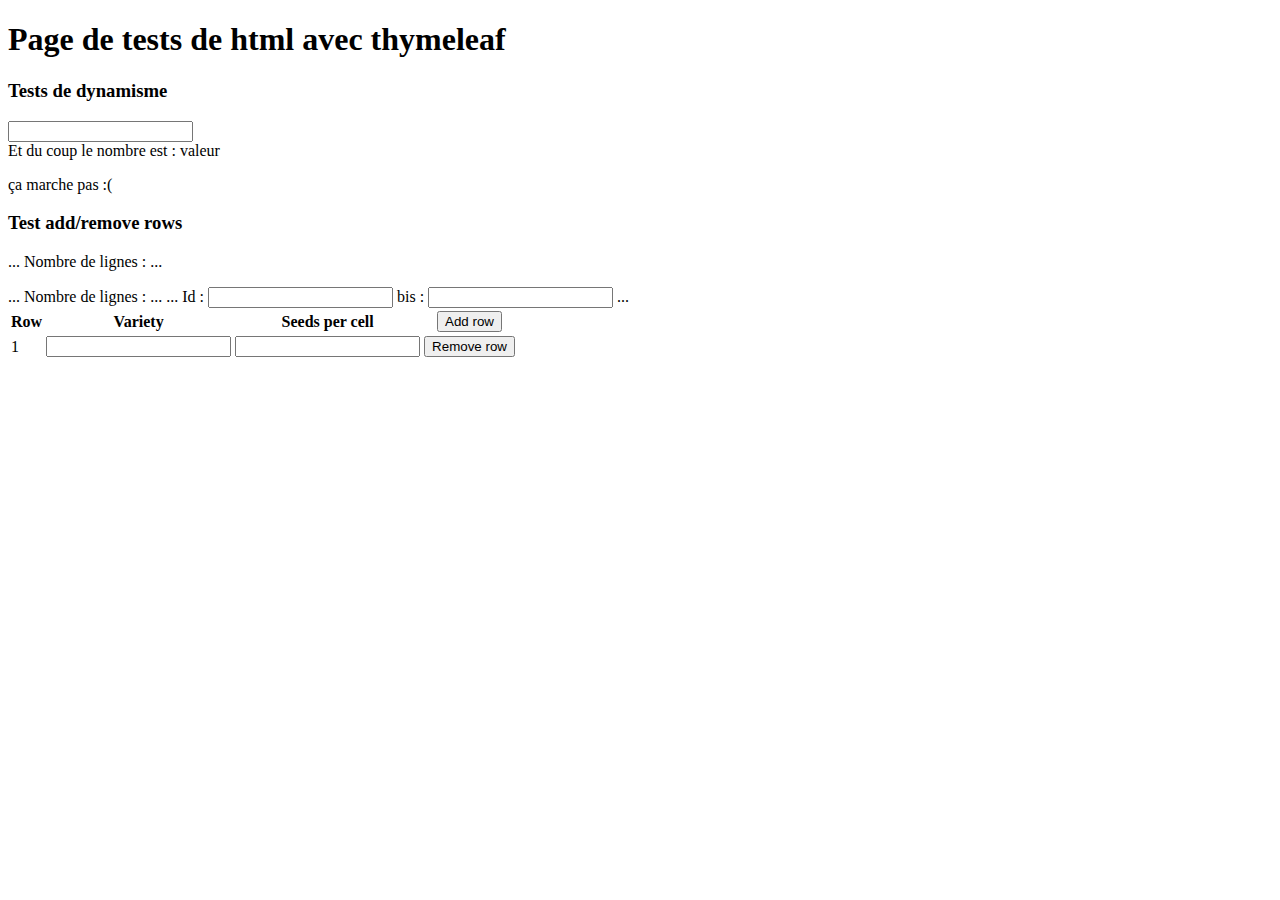
<file: CombatAutomatique/src/main/resources/templates/index.html>
<!DOCTYPE html>
<html>
<head>
<meta charset="UTF-8">
<title>Insert title here</title>
</head>
<body>

<h1>Page de tests de html avec thymeleaf</h1>

<h3>Tests de dynamisme</h3>

<p th:with="valeur=0">
<input type="number" th:name="nombre" th:value="${valeur}"/>
</br>
Et du coup le nombre est : <span th:text="${valeur}">valeur</span>
</p>
ça marche pas :(

<h3>Test add/remove rows</h3>
<p>
    ...
    
    Nombre de lignes : <span th:text="${#lists.size(seedStarter.rows)}"></span>
    
    ...

<form action="#" th:action="@{/}" th:object="${seedStarter}" method="post">
    ...
    Nombre de lignes : <span th:text="${#lists.size(seedStarter.rows)}"></span>
    ...
    
    ...
    Id : <span th:text="${seedStarter.id}"></span> <input type="text" th:field="*{id}"/>
    
    bis : <input type="text" th:field="*{id}"/>
    ...

<table>
  <thead>
    <tr>
      <th>Row</th>
      <th>Variety</th>
      <th>Seeds per cell</th>
      <th>
        <button type="submit" name="addRow">Add row</button>
      </th>
    </tr>
  </thead>
  <tbody>
    <tr th:each="row,rowStat : *{rows}">
      <td th:text="${rowStat.count}">1</td>
      <td>
        <input type="text" th:field="*{rows[__${rowStat.index}__].variety}"/>
      </td>
      <td>
        <input type="text" th:field="*{rows[__${rowStat.index}__].seedsPerCell}" />
      </td>
      <td>
        <button type="submit" name="removeRow" 
                th:value="${rowStat.index}">Remove row</button>
      </td>
    </tr>
  </tbody>
</table>

</form>

</p>
<!-- 
<form action="#" th:action="@{/bloub}" th:object="${perso}" method="post">

<table>
  <thead>
    <tr>
      <th>Row</th>
      <th>Variety</th>
      <th>Seeds per cell</th>
      <th>
        <button type="submit" name="addRow">Add row</button>
      </th>
    </tr>
  </thead>
  <tbody>
    <tr th:each="row,rowStat : *{rows}">
      <td th:text="${rowStat.count}">1</td>
      <td>
        <input type="text" th:field="*{rows[__${rowStat.index}__].variety}"/>
      </td>
      <td>
        <input type="text" th:field="*{rows[__${rowStat.index}__].seedsPerCell}" />
      </td>
      <td>
        <button type="submit" name="removeRow" 
                th:value="${rowStat.index}">Remove row</button>
      </td>
    </tr>
  </tbody>
</table>

</form>
 -->
</body>
</html>
</file>
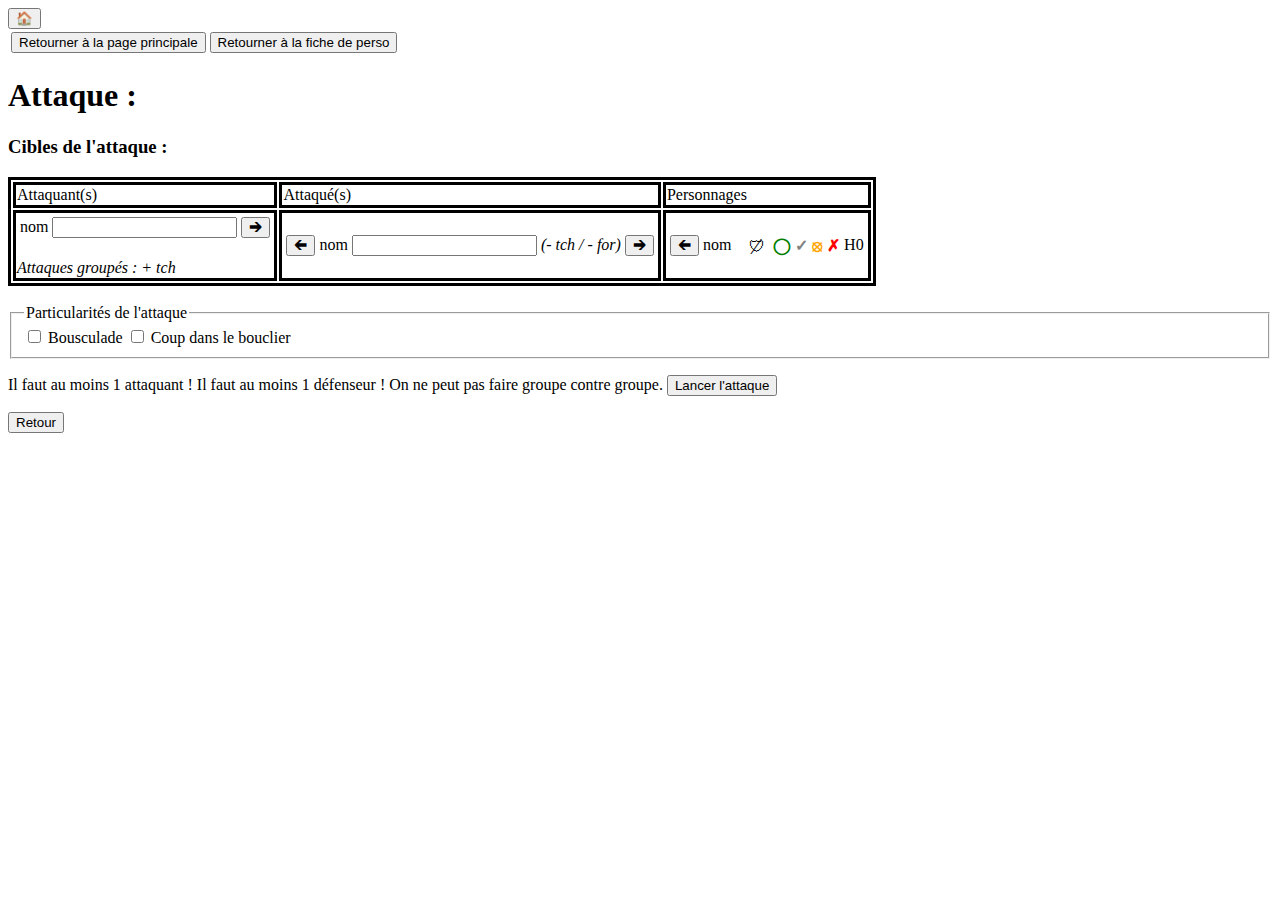
<file: CombatAutomatique/src/main/resources/templates/attaque.html>
<!DOCTYPE html>
<html>
<head>
	<meta charset="UTF-8">
	<title>Azurhyan : <span th:remove="tag" th:text="${partie}">partie</span></title>
	<link th:href="@{/style.css}" rel="stylesheet">
</head>
<body>
	
	<form action="#" th:action="@{'/azurhyan/'+${partie}}" method="get">
		<button type="submit"> &#127968; </button> 
	</form>
	
		<aside>
		<table>
			<tbody>
				<tr>
					<td>
						<form action="#" th:action="@{'/azurhyan/'+${partie}}" method="get">
							<button type="submit">Retourner à la page principale</button> 
						</form>
					</td>
					<td>
						<form action="#" th:action="@{'/azurhyan/'+${partie}+'/'+${numPerso}}" method="get">
							<button type="submit">Retourner à la fiche de perso</button> 
						</form>
					</td>
				</tr>
			</tbody>
		</table>
	</aside>
	
	<form action="#" th:action="@{'/azurhyan/'+${partie}+'/'+${numPerso}+'/attaque'}" th:object="${attaque}" method="post">
		<input type="hidden" th:field="*{partie}"/>
	
	<h1> Attaque : </h1>
	
	<h3>Cibles de l'attaque : </h3>
	
	<table style="border: solid;">
		<thead>
			<tr style="border: solid;">
				<td style="border: solid;">Attaquant(s)</td>
				<td style="border: solid;">Attaqué(s)</td>
				<td style="border: solid;">Personnages </td>
			</tr>
		</thead>
		<tbody>
			<tr style="border: solid;">
				<td style="border: solid;">
					<table>
						<tr th:each="attaquant, itemStat : *{attaquantList}">
							<td>
								<span th:text="*{attaquantList[__${itemStat.index}__].cibleNom}"> nom </span>
								<input type="hidden" th:field="*{attaquantList[__${itemStat.index}__].cibleId}"/>
								<input type="hidden" th:field="*{attaquantList[__${itemStat.index}__].cibleNom}"/>
								<input th:type="${numPerso==0 ? 'number' : 'hidden'}" th:field="*{attaquantList[__${itemStat.index}__].de}"/>
							</td>
		                    <td> <button type="submit" name="removeAttacker" th:value="${itemStat.index}"> &#x1F872; </button> </td>
						</tr>					
					</table>
					<div th:if="*{#lists.size(attaquantList) > 1}"> <em>
						<br/>
						Attaques groupés : +
						<span th:remove="tag" th:text="*{#lists.size(attaquantList)*2}"></span> tch
					</em> </div>
				</td>
				<td style="border: solid;">
					<table th:with="n=*{#lists.size(cibleList)}">
						<tr th:each="cible, itemStat : *{cibleList}">
		                    <td> <button type="submit" name="addAttacker" th:value="${itemStat.index}"> &#x1F870; </button> </td>
							<td>
								<span th:text="*{cibleList[__${itemStat.index}__].cibleNom}"> nom </span>
								<input type="hidden" th:field="*{cibleList[__${itemStat.index}__].cibleId}"/>
								<input type="hidden" th:field="*{cibleList[__${itemStat.index}__].cibleNom}"/>							
								<input th:type="${numPerso==0 ? 'number' : 'hidden'}" th:field="*{cibleList[__${itemStat.index}__].de}"/>							
							</td>
							<td th:if="${n > 1}"><em>
								(-
								<span th:unless="*{lePlusPossible}" th:remove="tag" th:text="${n*2}"></span>
								<span th:if="*{lePlusPossible}" th:remove="tag" th:text="${itemStat.count*2}"></span>
								 tch / -
								<span th:unless="*{lePlusPossible}" th:remove="tag" th:text="${n}"></span>
								<span th:if="*{lePlusPossible}" th:remove="tag" th:text="${itemStat.count}"></span>
								 for)
							</em></td>
		                    <td> <button type="submit" name="removeTarget" th:value="${itemStat.index}"> &#x1F872; </button> </td>
						</tr>					
					</table>
				</td>
				<td style="border: solid;">
					<table>
						<tr th:each="row, rowStat : *{autreList}">
		                    <td> <button type="submit" name="addTarget" th:value="${rowStat.index}"> &#x1F870; </button> </td>
							<td>
								<span th:text="*{autreList[__${rowStat.index}__].cibleNom}"> nom </span>
								<input type="hidden" th:field="*{autreList[__${rowStat.index}__].cibleId}"/>
								<input type="hidden" th:field="*{autreList[__${rowStat.index}__].cibleNom}"/>
								<input type="hidden" th:field="*{autreList[__${rowStat.index}__].de}"/>							
							</td>
							<th:block th:each="perso : ${persos}" th:if="${perso.id==row.cibleId}">
								<td>
									<table style="border-collapse: collapse;margin: 0;">
										<tr><td class="carre c11" th:style="${perso.bles > 0 ? 'background-color: red;' : ''}"></td>
											<td class="carre c12" th:style="${perso.bles > 3 ? 'background-color: red;' : ''}"></td>
											<td class="emptyCell"></td>
											<td class="carre c11" th:style="${perso.choc > 0 ? 'background-color: grey;' : ''}"></td>
											<td class="carre c12" th:style="${perso.choc > 3 ? 'background-color: grey;' : ''}"></td>
										</tr>
										<tr><td class="carre c21" th:style="${perso.bles > 1 ? 'background-color: red;' : ''}"></td>
											<td class="carre c22" th:style="${perso.bles > 2 ? 'background-color: red;' : ''}"></td>
											<td class="emptyCell"></td>
											<td class="carre c21" th:style="${perso.choc > 1 ? 'background-color: grey;' : ''}"></td>
											<td class="carre c22" th:style="${perso.choc > 2 ? 'background-color: grey;' : ''}"></td>
										</tr>
									</table>
								</td>
								<td>
									&#x1F6E1;<span th:unless="${perso.bouclier}" style="position:relative; left:-0.5em; top:0.1em; font-size: 1.4em;">&frasl;</span>
								</td>
								<td style="text-align:center;">
									<span style="color:green;font-weight: bolder;" th:if="${perso.incapacite == 0}"> &xcirc; </span>
									<span style="color:grey;font-weight: bolder;" th:if="${perso.incapacite == 1}"> &check; </span>
									<span style="color:orange;font-weight: bolder;" th:if="${perso.incapacite == 2}"> &olcross; </span>
									<span style="color:red;font-weight: bolder;" th:if="${perso.incapacite == 3}"> &cross; </span>
								</td>
								<td>H<span th:text="${perso.hand}">0</span></td>
							</th:block>
            		    </tr>						
					</table>
				</td>
			</tr>
		</tbody>
	</table>
	
	<br/>
	<fieldset>
		<legend> Particularités de l'attaque </legend>
<!-- 		<label> -->
<!-- 	  		<input type="checkbox" th:field="*{lePlusPossible}" title="l'ordre ci-dessus est pris en compte, les malus sont à remplacer par du -2/-1 cumulatifs"/> -->
<!-- 	  		Le plus possible -->
<!--   		</label> -->
<input type="hidden" th:field="*{lePlusPossible}"/>
		<label>
	  		<input type="checkbox" th:field="*{bousculade}" title="-1 niveau de blessure, mais H- temporaire équivalent à niv de blessure +1"/>
	  		Bousculade
  		</label>
		<label>
	  		<input type="checkbox" th:field="*{coupDansLeBouclier}" title="automatiquement paré, mais la parade ne réduit pas la marge de toucher"/>
	  		Coup dans le bouclier
  		</label>
	</fieldset>
	
	<p th:with="d=*{#lists.size(cibleList)},a=*{#lists.size(attaquantList)}">
		<span th:if="${a==0}" class="alert">Il faut au moins 1 attaquant !</span>
		<span th:if="${d==0}" class="alert">Il faut au moins 1 défenseur !</span>
		<span th:if="${d>1 and a>1}" class="alert">On ne peut pas faire groupe contre groupe.</span>
		<button type="submit" th:if="${(d==1 and a>0) or (a==1 and d>0)}">Lancer l'attaque</button> 
	</p>
	</form>	
	
	<form action="#" th:action="@{'/azurhyan/'+${partie}}" method="get">
		<button type="submit">Retour</button> 
	</form>	
		
</body>
</html>
</file>
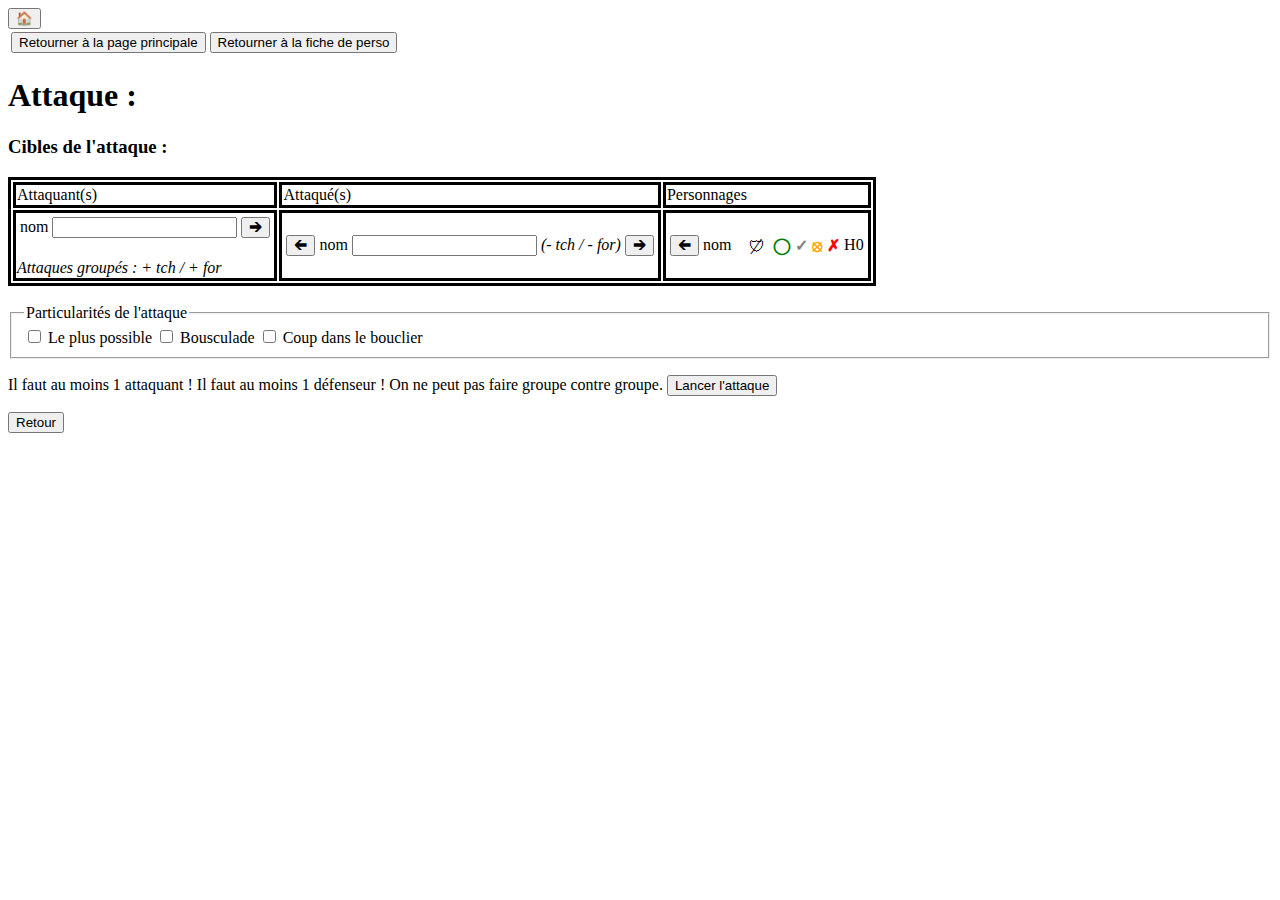
<file: CombatAutomatique/src/main/resources/templates/attaque_v6.html>
<!DOCTYPE html>
<html>
<head>
	<meta charset="UTF-8">
	<title>Azurhyan : <span th:remove="tag" th:text="${partie}">partie</span></title>
	<link th:href="@{/style.css}" rel="stylesheet">
</head>
<body>
	
	<form action="#" th:action="@{'/azurhyan/'+${partie}}" method="get">
		<button type="submit"> &#127968; </button> 
	</form>
	
		<aside>
		<table>
			<tbody>
				<tr>
					<td>
						<form action="#" th:action="@{'/azurhyan/'+${partie}}" method="get">
							<button type="submit">Retourner à la page principale</button> 
						</form>
					</td>
					<td>
						<form action="#" th:action="@{'/azurhyan/'+${partie}+'/'+${numPerso}}" method="get">
							<button type="submit">Retourner à la fiche de perso</button> 
						</form>
					</td>
				</tr>
			</tbody>
		</table>
	</aside>
	
	<form action="#" th:action="@{'/azurhyan/'+${partie}+'/'+${numPerso}+'/attaque'}" th:object="${attaque}" method="post">
<!-- 		<input type="hidden" th:field="*{attaquantId}"/> -->
<!-- 		<input type="hidden" th:field="*{attaquantNom}"/> -->
<!-- 		<input type="hidden" th:field="*{attaquantPdc}"/> -->
		<input type="hidden" th:field="*{partie}"/>
	
	<h1> Attaque : </h1>
<!-- 	<h1> <span th:text="*{attaquantNom}">acteur</span> lance une attaque : </h1> -->
	
<!-- 	<h3>Rappel du combo :</h3> -->
	
<!-- 	<table> -->
<!-- 		<thead> -->
<!-- 			<tr> -->
<!-- 				<th> </th> -->
<!-- 				<th> Init </th> -->
<!-- 				<th> Toucher </th> -->
<!-- 				<th> Parade<br/>ennemie </th> -->
<!-- 				<th> Force </th> -->
<!-- 				<th> IB att </th> -->
<!-- 				<th> </th> -->
<!-- 				<th> Défense </th> -->
<!-- 				<th> Esquive </th> -->
<!-- 				<th> Parade </th> -->
<!-- 				<th> Endurance<br/>du bouclier </th> -->
<!-- 				<th> Endurance<br/>du perso </th> -->
<!-- 				<th> IB def </th> -->
<!-- 			</tr> -->
<!-- 		</thead> -->
<!-- 		<tbody> -->
<!-- 			<tr> -->
<!-- 				<th>  -->
<!-- 					Combo total -->
<!-- 					<br/> 	<input type="text" th:value="*{attaquantCombo.CaC ? 'C-à-c' : 'Dist'}" disabled/> / -->
<!-- 							<input type="text" th:value="*{attaquantCombo.typeDgts.toString()}" disabled/> -->
<!-- 							<input type="text" th:value="*{attaquantCombo.globaux ? 'Globaux' : ''}" disabled/> -->
<!-- 							<input type="text" th:value="*{attaquantCombo.element.toString()}" disabled/> -->
<!-- 							<input type="hidden" th:field="*{attaquantCombo.CaC}"/> -->
<!-- 							<input type="hidden" th:field="*{attaquantCombo.typeDgts}"/> -->
<!-- 							<input type="hidden" th:field="*{attaquantCombo.globaux}"/>  -->
<!-- 							<input type="hidden" th:field="*{attaquantCombo.element}"/> -->
<!-- 				</th> -->
<!-- 				<td> <input type="number" th:field="*{attaquantCombo.init}" readonly/> </td> -->
<!-- 				<td> <input type="number" th:field="*{attaquantCombo.toucher}" readonly/> </td> -->
<!-- 				<td> <input type="number" th:field="*{attaquantCombo.prdEnnemie}" readonly/> </td> -->
<!-- 				<td> <input type="number" th:field="*{attaquantCombo.force}" readonly/> </td> -->
<!-- 				<td> <input type="number" th:field="*{attaquantCombo.IBatt}" readonly/> </td> -->
<!-- 				<td> </td> -->
<!-- 				<td> <input type="number" th:field="*{attaquantCombo.defense}" readonly/> </td> -->
<!-- 				<td> <input type="number" th:field="*{attaquantCombo.esquive}" readonly/> </td> -->
<!-- 				<td>  -->
<!-- 					<input type="number" th:field="*{attaquantCombo.parade}" readonly/>  -->
<!-- 					<br/> -->
<!-- 					<input type="text" th:value="*{attaquantCombo.bouclier.toString()}" disabled/> -->
<!-- 					<input type="hidden" th:field="*{attaquantCombo.bouclier}" disabled/> -->
<!-- 				</td> -->
<!-- 				<td> <input type="number" th:field="*{attaquantCombo.endBouclier}" readonly/> </td> -->
<!-- 				<td> <input type="number" th:field="*{attaquantCombo.endPerso}" readonly/> </td> -->
<!-- 				<td> <input type="number" th:field="*{attaquantCombo.IBdef}" readonly/> </td> -->
<!-- 			</tr> -->
<!-- 		</tbody> -->
<!-- 	</table> -->
	
	<h3>Cibles de l'attaque : </h3>
	
	<table style="border: solid;">
		<thead>
			<tr style="border: solid;">
				<td style="border: solid;">Attaquant(s)</td>
				<td style="border: solid;">Attaqué(s)</td>
				<td style="border: solid;">Personnages </td>
			</tr>
		</thead>
		<tbody>
			<tr style="border: solid;">
				<td style="border: solid;">
					<table>
						<tr th:each="attaquant, itemStat : *{attaquantList}">
							<td>
								<span th:text="*{attaquantList[__${itemStat.index}__].cibleNom}"> nom </span>
								<input type="hidden" th:field="*{attaquantList[__${itemStat.index}__].cibleId}"/>
								<input type="hidden" th:field="*{attaquantList[__${itemStat.index}__].cibleNom}"/>
								<input th:type="${numPerso==0 ? 'number' : 'hidden'}" th:field="*{attaquantList[__${itemStat.index}__].de}"/>
							</td>
		                    <td> <button type="submit" name="removeAttacker" th:value="${itemStat.index}"> &#x1F872; </button> </td>
						</tr>					
					</table>
					<div th:if="*{#lists.size(attaquantList) > 1}"> <em>
						<br/>
						Attaques groupés : +
						<span th:remove="tag" th:text="*{#lists.size(attaquantList)}"></span> tch / +
						<span th:remove="tag" th:text="*{#lists.size(attaquantList)/2}"></span> for
					</em> </div>
				</td>
				<td style="border: solid;">
					<table th:with="n=*{#lists.size(cibleList)}">
						<tr th:each="cible, itemStat : *{cibleList}">
		                    <td> <button type="submit" name="addAttacker" th:value="${itemStat.index}"> &#x1F870; </button> </td>
							<td>
								<span th:text="*{cibleList[__${itemStat.index}__].cibleNom}"> nom </span>
								<input type="hidden" th:field="*{cibleList[__${itemStat.index}__].cibleId}"/>
								<input type="hidden" th:field="*{cibleList[__${itemStat.index}__].cibleNom}"/>							
								<input th:type="${numPerso==0 ? 'number' : 'hidden'}" th:field="*{cibleList[__${itemStat.index}__].de}"/>							
							</td>
							<td th:if="${n > 1}"><em>
								(-
								<span th:unless="*{lePlusPossible}" th:remove="tag" th:text="${(n/2)*2+2}"></span>
								<span th:if="*{lePlusPossible}" th:remove="tag" th:text="${itemStat.count*2}"></span>
								 tch / -
								<span th:unless="*{lePlusPossible}" th:remove="tag" th:text="${(n+1)/2}"></span>
								<span th:if="*{lePlusPossible}" th:remove="tag" th:text="${itemStat.count}"></span>
								 for)
							</em></td>
		                    <td> <button type="submit" name="removeTarget" th:value="${itemStat.index}"> &#x1F872; </button> </td>
						</tr>					
					</table>
				</td>
				<td style="border: solid;">
					<table>
						<tr th:each="row, rowStat : *{autreList}">
		                    <td> <button type="submit" name="addTarget" th:value="${rowStat.index}"> &#x1F870; </button> </td>
							<td>
								<span th:text="*{autreList[__${rowStat.index}__].cibleNom}"> nom </span>
								<input type="hidden" th:field="*{autreList[__${rowStat.index}__].cibleId}"/>
								<input type="hidden" th:field="*{autreList[__${rowStat.index}__].cibleNom}"/>
								<input type="hidden" th:field="*{autreList[__${rowStat.index}__].de}"/>							
							</td>
							<th:block th:each="perso : ${persos}" th:if="${perso.id==row.cibleId}">
								<td>
									<table style="border-collapse: collapse;margin: 0;">
										<tr><td class="carre c11" th:style="${perso.bles > 0 ? 'background-color: red;' : ''}"></td>
											<td class="carre c12" th:style="${perso.bles > 3 ? 'background-color: red;' : ''}"></td>
											<td class="emptyCell"></td>
											<td class="carre c11" th:style="${perso.choc > 0 ? 'background-color: grey;' : ''}"></td>
											<td class="carre c12" th:style="${perso.choc > 3 ? 'background-color: grey;' : ''}"></td>
										</tr>
										<tr><td class="carre c21" th:style="${perso.bles > 1 ? 'background-color: red;' : ''}"></td>
											<td class="carre c22" th:style="${perso.bles > 2 ? 'background-color: red;' : ''}"></td>
											<td class="emptyCell"></td>
											<td class="carre c21" th:style="${perso.choc > 1 ? 'background-color: grey;' : ''}"></td>
											<td class="carre c22" th:style="${perso.choc > 2 ? 'background-color: grey;' : ''}"></td>
										</tr>
									</table>
								</td>
								<td>
									&#x1F6E1;<span th:unless="${perso.bouclier}" style="position:relative; left:-0.5em; top:0.1em; font-size: 1.4em;">&frasl;</span>
								</td>
								<td style="text-align:center;">
									<span style="color:green;font-weight: bolder;" th:if="${perso.incapacite == 0}"> &xcirc; </span>
									<span style="color:grey;font-weight: bolder;" th:if="${perso.incapacite == 1}"> &check; </span>
									<span style="color:orange;font-weight: bolder;" th:if="${perso.incapacite == 2}"> &olcross; </span>
									<span style="color:red;font-weight: bolder;" th:if="${perso.incapacite == 3}"> &cross; </span>
								</td>
								<td>H<span th:text="${perso.hand}">0</span></td>
							</th:block>
            		    </tr>						
					</table>
				</td>
			</tr>
		</tbody>
	</table>
	
	<br/>
	<fieldset>
		<legend> Particularités de l'attaque </legend>
		<label>
	  		<input type="checkbox" th:field="*{lePlusPossible}" title="l'ordre ci-dessus est pris en compte, les malus sont à remplacer par du -2/-1 cumulatifs"/>
	  		Le plus possible
  		</label>
		<label>
	  		<input type="checkbox" th:field="*{bousculade}" title="pas encore implémenté"/>
	  		Bousculade
  		</label>
		<label>
	  		<input type="checkbox" th:field="*{coupDansLeBouclier}" title="automatiquement paré, mais la parade ne réduit pas la marge de toucher"/>
	  		Coup dans le bouclier
  		</label>
	</fieldset>
	
	<p th:with="d=*{#lists.size(cibleList)},a=*{#lists.size(attaquantList)}">
		<span th:if="${a==0}" class="alert">Il faut au moins 1 attaquant !</span>
		<span th:if="${d==0}" class="alert">Il faut au moins 1 défenseur !</span>
		<span th:if="${d>1 and a>1}" class="alert">On ne peut pas faire groupe contre groupe.</span>
		<button type="submit" th:if="${(d==1 and a>0) or (a==1 and d>0)}">Lancer l'attaque</button> 
	</p>
	</form>	
	
	<form action="#" th:action="@{'/azurhyan/'+${partie}}" method="get">
		<button type="submit">Retour</button> 
	</form>	
		
</body>
</html>
</file>
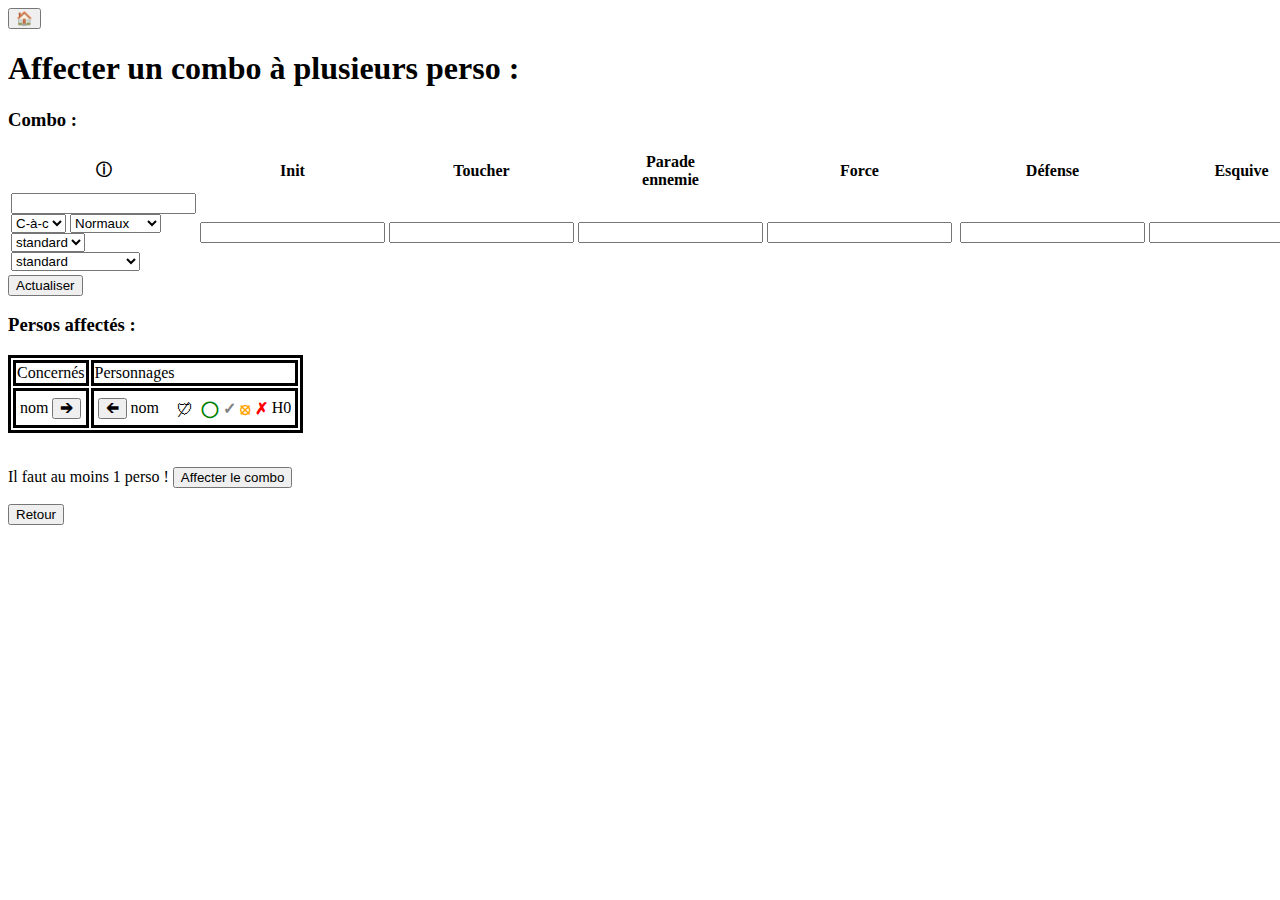
<file: CombatAutomatique/src/main/resources/templates/comboMultiple.html>
<!DOCTYPE html>
<html>
<head>
	<meta charset="UTF-8">
	<title>Azurhyan : <span th:remove="tag" th:text="${partie}">partie</span></title>
	<link th:href="@{/style.css}" rel="stylesheet">
</head>
<body>
	
	<form action="#" th:action="@{'/azurhyan/'+${partie}}" method="get">
		<button type="submit"> &#127968; </button> 
	</form>
	
	<form action="#" th:action="@{'/azurhyan/'+${partie}+'/comboMultiple'}" th:object="${cmbMlt}" method="post">
		<input type="hidden" th:field="*{partie}"/>
	
	<h1> Affecter un combo à plusieurs perso : </h1>
	
	<h3> Combo : </h3>
	
		<table>
			<tr>
				<th style="text-align: center;"> <span style="cursor: help;" title="Le nom du combo est libre mais le mot-clé ''BASE'' permet de dire que le type de dégâts et la portée (CàC/Dist) doivent être pris en compte. Le mot-clé ''BOUCLIER'' permet de définir un bouclier."> &#9432; </span> </th>
				<th> Init </th>
				<th> Toucher </th>
				<th> Parade<br/>ennemie </th>
				<th> Force </th>
				<th> </th>
				<th> Défense </th>
				<th> Esquive </th>
				<th> Parade </th>
				<th> Endurance<br/>du perso </th>
				<th style="text-align: center;"> <span style="cursor: help;" title="Les combos désactivés ne seront pas pris en compte dans le calcul du combo total."> &#9432; </span> </th>
				<th> </th>
			</tr>
			<tr>
				<td> 
					<input type="text" th:field="*{combo.nom}"/> 
					<div th:if="*{#strings.contains(combo.nom, 'BASE')}">
						<select th:field="*{combo.CaC}">
							<option value="true" text="C-à-c">C-à-c</option>
							<option value="false" text="Dist">Dist</option>
						</select>
						<select th:field="*{combo.typeDgts}">
							<option value="NOR">Normaux</option>
							<option value="CTD">Contondant</option>
							<option value="PRF">Perforant</option>
						</select>
						<select th:field="*{combo.globaux}">
							<option value="false" text="standard">standard</option>
							<option value="true" text="Globaux">Globaux</option>
						</select>
						<select th:field="*{combo.element}">
							<option value="NORMAL">standard</option>
							<option value="FEU">de Feu</option>
							<option value="ACIDE">d'Acide</option>
							<option value="FROID">de Froid</option>
							<option value="ELECTRICITE">Electriques</option>
							<option value="NECROTIQUE">Nécrotiques</option>
							<option value="BLANCHE">de magie Blanche</option>
						</select>
					</div>					
					<div th:unless="*{#strings.contains(combo.nom, 'BASE')}">
						<input type="hidden" th:field="*{combo.CaC}" value="true"/>
						<input type="hidden" th:field="*{combo.typeDgts}" value="NOR"/>
						<input type="hidden" th:field="*{combo.globaux}" value="false"/>
						<input type="hidden" th:field="*{combo.element}" value="NORMAL"/>
					</div>
				</td>
				<td> <input type="number" th:field="*{combo.init}"/> </td>
				<td> <input type="number" th:field="*{combo.toucher}"/> </td>
				<td> <input type="number" th:field="*{combo.prdEnnemie}"/> </td>
				<td> <input type="number" th:field="*{combo.force}"/> 
					 <input type="hidden" th:field="*{combo.IBatt}"/> </td>
				<td> </td>
				<td> <input type="number" th:field="*{combo.defense}"/> </td>
				<td> <input type="number" th:field="*{combo.esquive}"/> </td>
				<td> <input type="number" th:field="*{combo.parade}"/> 
					<div th:if="*{#strings.contains(combo.nom, 'BOUCLIER')}">
						<select th:field="*{combo.bouclier}">
							<option value="Pas_de_bouclier">Pas de bouclier</option>
							<option value="Dague">Dague (+0 End Glb)</option>
							<option value="Targe">Targe (+1 End Glb)</option>
							<option value="Bouclier">Bouclier (+2 End Glb)</option>
							<option value="Grand_bouclier">Grand bouclier (+3 End Glb)</option>
							<option value="Bouclier_tour">Bouclier-tour (+4 End Glb)</option>
						</select>
						<br/>
						Qualité <input type="number" th:field="*{combo.bouclierQualit}" value="4" min="0" step="0.5"/>
					</div>					
					<div th:unless="*{#strings.contains(combo.nom, 'BOUCLIER')}">
						<input type="hidden" th:field="*{combo.bouclier}" value="Pas_de_bouclier"/>
					</div>
				
				</td>
				<td> <input type="hidden" th:field="*{combo.endBouclier}"/>
					 <input type="number" th:field="*{combo.endPerso}"/>
					 <input type="hidden" th:field="*{combo.IBdef}"/> </td>
				<td> 
					<input type="checkbox" th:field="*{combo.actif}" class="toggle">
					<label class="checklab" th:for="${#ids.prev('combo.actif')}"></label>
				</td>
			</tr>
		</table>
	
	<button type="submit" name="actu"> Actualiser </button>

	<h3> Persos affectés : </h3>
	
	<table style="border: solid;">
		<thead>
			<tr style="border: solid;">
				<td style="border: solid;">Concernés</td>
				<td style="border: solid;">Personnages </td>
			</tr>
		</thead>
		<tbody>
			<tr style="border: solid;">
				<td style="border: solid;">
					<table th:with="n=*{#lists.size(cibleList)}">
						<tr th:each="cible, itemStat : *{cibleList}">
							<td>
								<span th:text="*{cibleList[__${itemStat.index}__].cibleNom}"> nom </span>
								<input type="hidden" th:field="*{cibleList[__${itemStat.index}__].cibleId}"/>
								<input type="hidden" th:field="*{cibleList[__${itemStat.index}__].cibleNom}"/>		
							</td>
		                    <td> <button type="submit" name="removeTarget" th:value="${itemStat.index}"> &#x1F872; </button> </td>
						</tr>					
					</table>
				</td>
				<td style="border: solid;">
					<table>
						<tr th:each="row, rowStat : *{autreList}">
		                    <td> <button type="submit" name="addTarget" th:value="${rowStat.index}"> &#x1F870; </button> </td>
							<td>
								<span th:text="*{autreList[__${rowStat.index}__].cibleNom}"> nom </span>
								<input type="hidden" th:field="*{autreList[__${rowStat.index}__].cibleId}"/>
								<input type="hidden" th:field="*{autreList[__${rowStat.index}__].cibleNom}"/>
							</td>
							<th:block th:each="perso : ${persos}" th:if="${perso.id==row.cibleId}">
								<td>
									<table style="border-collapse: collapse;margin: 0;">
										<tr><td class="carre c11" th:style="${perso.bles360 > 0 ? 'background-color: red;' : ''}"></td>
											<td class="carre c12" th:style="${perso.bles360 > 270 ? 'background-color: red;' : ''}"></td>
											<td class="emptyCell"></td>
											<td class="carre c11" th:style="${perso.choc360 > 0 ? 'background-color: grey;' : ''}"></td>
											<td class="carre c12" th:style="${perso.choc360 > 270 ? 'background-color: grey;' : ''}"></td>
										</tr>
										<tr><td class="carre c21" th:style="${perso.bles360 > 90 ? 'background-color: red;' : ''}"></td>
											<td class="carre c22" th:style="${perso.bles360 > 180 ? 'background-color: red;' : ''}"></td>
											<td class="emptyCell"></td>
											<td class="carre c21" th:style="${perso.choc360 > 90 ? 'background-color: grey;' : ''}"></td>
											<td class="carre c22" th:style="${perso.choc360 > 180 ? 'background-color: grey;' : ''}"></td>
						</tr>
					</table>
								</td>
								<td>
									&#x1F6E1;<span th:unless="${perso.bouclier}" style="position:relative; left:-0.5em; top:0.1em; font-size: 1.4em;">&frasl;</span>
								</td>
								<td style="text-align:center;">
									<span style="color:green;font-weight: bolder;" th:if="${perso.incapacite == 0}"> &xcirc; </span>
									<span style="color:grey;font-weight: bolder;" th:if="${perso.incapacite == 1}"> &check; </span>
									<span style="color:orange;font-weight: bolder;" th:if="${perso.incapacite == 2}"> &olcross; </span>
									<span style="color:red;font-weight: bolder;" th:if="${perso.incapacite == 3}"> &cross; </span>
								</td>
								<td>H<span th:text="${perso.hand}">0</span></td>
							</th:block>
            		    </tr>						
					</table>
				</td>
			</tr>
		</tbody>
	</table>
	
	<br/>
	
	<p th:with="d=*{#lists.size(cibleList)}">
		<span th:if="${d==0}" class="alert">Il faut au moins 1 perso !</span>
		<button type="submit" th:if="${d>0}">Affecter le combo</button> 
	</p>
	</form>	
	
	<form action="#" th:action="@{'/azurhyan/'+${partie}}" method="get">
		<button type="submit">Retour</button> 
	</form>	
		
</body>
</html>
</file>
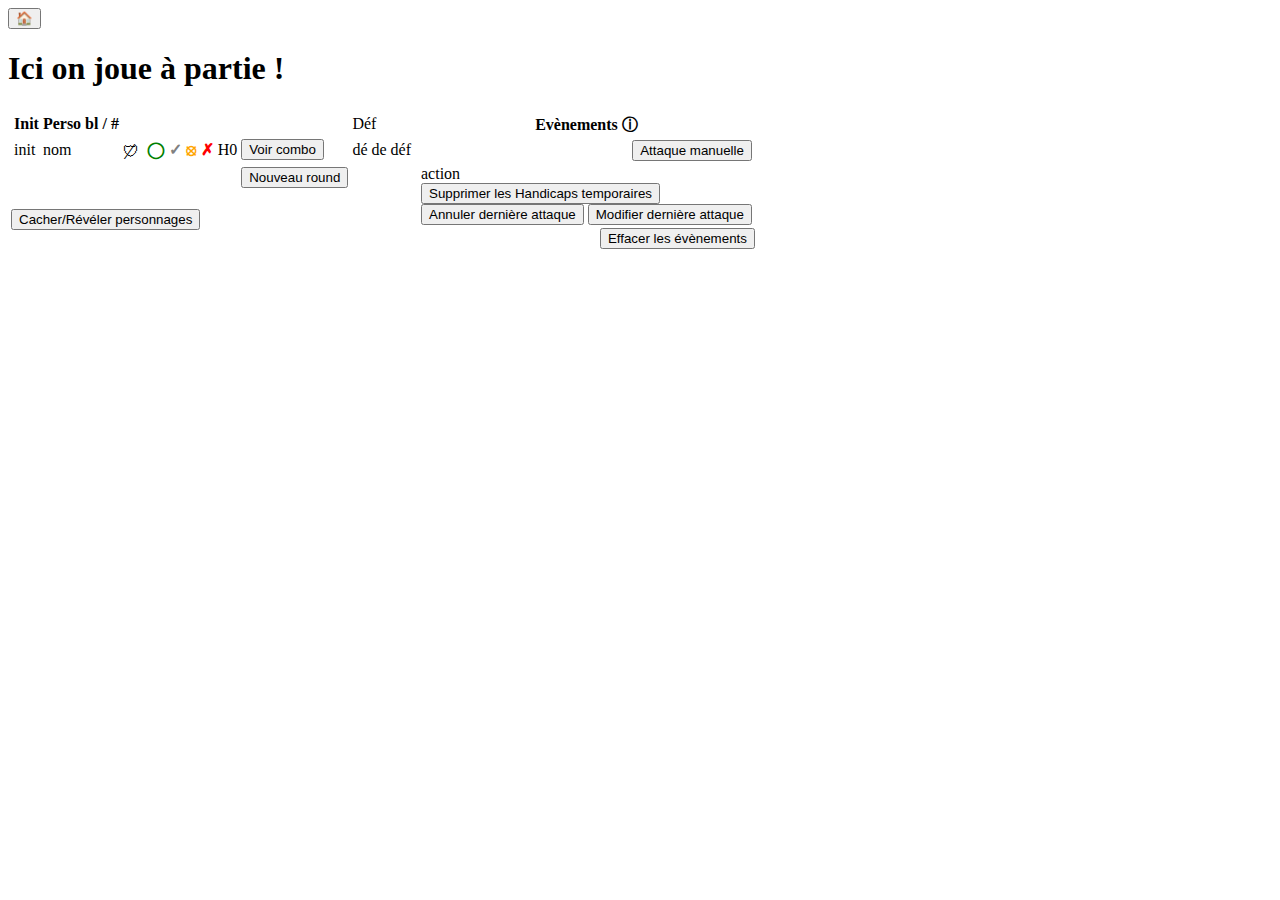
<file: CombatAutomatique/src/main/resources/templates/partie.html>
<!DOCTYPE html>
<html>
<head>
	<meta charset="UTF-8">
	<title>Azurhyan : <span th:remove="tag" th:text="${partie}">partie</span></title>
	<link th:href="@{/style.css}" rel="stylesheet">
</head>
<body>
	
	<form action="#" th:action="@{'/azurhyan/'+${partie}}" method="get">
		<button type="submit"> &#127968; </button> 
	</form>
	
	<h1> Ici on joue à <span th:remove="tag" th:text="${partie}">partie</span> ! </h1>
	
<table><tr><td valign="top">

	<table>
		<thead>
			<tr>
				<th> Init </th>
				<th> Perso </th>
				<th> bl / # </th>
				<th></th>
				<th></th>
				<th></th>
				<th></th>
				<td> Déf </td>
			</tr>
		</thead>
		<tbody>
			<tr th:each="perso : ${persos}">
				<td><span th:text="${perso.init}"> init </span></td>
				<td><span th:text="${perso.nom}" th:style="${ (perso.bles360 >= 360 || perso.choc360 >= 360) ? 
						  	'text-decoration-line: line-through; background-color: '+perso.couleur+';' : 
						  	'background-color: '+perso.couleur+';'}"> nom </span></td>
				<td> 
					<table style="border-collapse: collapse;margin: 0;">
						<tr><td class="carre c11" th:style="${perso.bles360 > 0 ? 'background-color: red;' : ''}"></td>
							<td class="carre c12" th:style="${perso.bles360 > 270 ? 'background-color: red;' : ''}"></td>
							<td class="emptyCell"></td>
							<td class="carre c11" th:style="${perso.choc360 > 0 ? 'background-color: grey;' : ''}"></td>
							<td class="carre c12" th:style="${perso.choc360 > 270 ? 'background-color: grey;' : ''}"></td>
						</tr>
						<tr><td class="carre c21" th:style="${perso.bles360 > 90 ? 'background-color: red;' : ''}"></td>
							<td class="carre c22" th:style="${perso.bles360 > 180 ? 'background-color: red;' : ''}"></td>
							<td class="emptyCell"></td>
							<td class="carre c21" th:style="${perso.choc360 > 90 ? 'background-color: grey;' : ''}"></td>
							<td class="carre c22" th:style="${perso.choc360 > 180 ? 'background-color: grey;' : ''}"></td>
						</tr>
					</table>
				</td>
				<td style="cursor: help;" th:title="${'Dégâts au bouclier : '+perso.nivBcl}">
					&#x1F6E1;<span th:unless="${perso.bouclier}" style="position:relative; left:-0.5em; top:0.1em; font-size: 1.4em;">&frasl;</span>
				</td>
				<td style="text-align:center;">
					<span style="color:green;font-weight: bolder;" th:if="${perso.incapacite == 0}"> &xcirc; </span>
					<span style="color:grey;font-weight: bolder;" th:if="${perso.incapacite == 1}"> &check; </span>
					<span style="color:orange;font-weight: bolder;" th:if="${perso.incapacite == 2}"> &olcross; </span>
					<span style="color:red;font-weight: bolder;" th:if="${perso.incapacite == 3}"> &cross; </span>
				</td>
				<td>H<span th:text="${perso.hand}">0</span></td>
				<td>
					<form action="#" th:action="@{'/azurhyan/'+${partie}+'/'+${perso.id}}" method="get">
						<button type="submit">Voir combo</button>
					</form>
				</td>
				<td> <span th:if="${perso.deDef != 0}" th:text="${perso.deDef}"> dé de déf </span> </td>
			</tr>
			<tr>
				<td> </td>
				<td> </td>
				<td> </td>
				<td></td>
				<td></td>
				<td></td>
				<td> <form action="#" th:action="@{'/azurhyan/'+${partie}+'/defenseReset'}" method="get">
						<button type="submit">Nouveau round</button>
					</form></td>
			</tr>
		</tbody>
	</table>
	
	<form action="#" th:action="@{'/azurhyan/'+${partie}+'/visibilitePerso'}" method="get">
		</br>
		<button type="submit">Cacher/Révéler personnages</button> 
	</form>	
	
</td><td valign="top">
	
	<table>
		<thead>
			<tr>
				<th> 
					Evènements 
					<span style="cursor: help;" title="Perso attaque (jet d'attaque) cible (jet de défense) : toucher (marge pour toucher), dégâts (marge pour blesser) : dégâts sur le bouclier ; sur la cible ; sur l'armure ;"> &#9432; </span>
				</th>
			</tr>
		</thead>
		<tbody>
			<tr>
				<td style="text-align: right;">
					<form action="#" th:action="@{'/azurhyan/'+${partie}+'/0/attaque'}" method="get">
						<button type="submit">Attaque manuelle</button> 
					</form>
				</td>
			</tr>
			<tr th:each="action, iStat : ${actions}">
				<td th:style="${'background-color: '+action.couleur}">
					<div th:utext="${action.description}"> action </div>
					<th:block th:each="refA, iRef : ${refactionhandicap}" th:if="${refA == action.actionId}">
						<form action="#" th:action="@{'/azurhyan/'+${partie}+'/supprimerHandicaps'}" method="post" style="display:inline-block;">
							<button type="submit" name="refAction" th:value="${refA}" style="display:inline-block;">Supprimer les Handicaps temporaires</button> 
						</form>
					</th:block>
					<div th:if="${action.refAttaque != 0 and action.refAttaque == actions[0].refAttaque and (iStat.last or action.refAttaque != actions[__${iStat.index}__ +1].refAttaque)}" style="text-align: right;">
						<form action="#" th:action="@{'/azurhyan/'+${partie}+'/annulerAttaque'}" method="post" style="display:inline-block;">
							<button type="submit" name="lastAttaque" th:value="${action.refAttaque}" style="display:inline-block;">Annuler dernière attaque</button> 
						</form>
						<form action="#" th:action="@{'/azurhyan/'+${partie}+'/modifierAttaque'}" method="post" style="display:inline-block;">
							<button type="submit" name="lastAttaque" th:value="${action.refAttaque}" style="display:inline-block;">Modifier dernière attaque</button> 
						</form>
					</div>
				</td>
			</tr>
		</tbody>
	</table>

	<form action="#" th:action="@{'/azurhyan/'+${partie}+'/effacerActions'}" method="get">
		<button type="submit" style="float: right;">Effacer les évènements</button> 
	</form>

</td></tr></table>
	
</body>
</html>
</file>
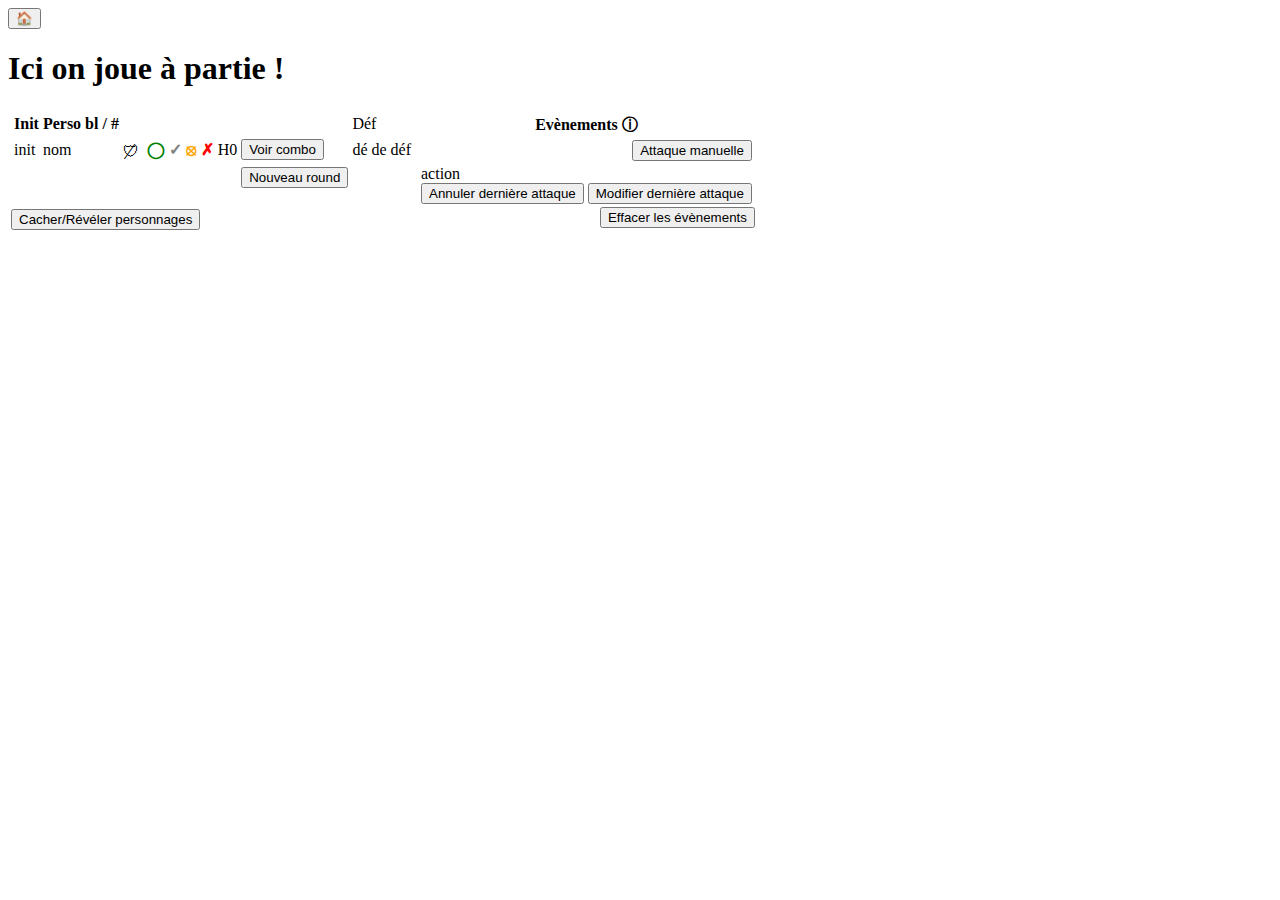
<file: CombatAutomatique/src/main/resources/templates/partie_v6.html>
<!DOCTYPE html>
<html>
<head>
	<meta charset="UTF-8">
	<title>Azurhyan : <span th:remove="tag" th:text="${partie}">partie</span></title>
	<link th:href="@{/style.css}" rel="stylesheet">
</head>
<body>
	
	<form action="#" th:action="@{'/azurhyan/'+${partie}}" method="get">
		<button type="submit"> &#127968; </button> 
	</form>
	
	<h1> Ici on joue à <span th:remove="tag" th:text="${partie}">partie</span> ! </h1>
	
<table><tr><td valign="top">

	<table>
		<thead>
			<tr>
				<th> Init </th>
				<th> Perso </th>
				<th> bl / # </th>
				<th></th>
				<th></th>
				<th></th>
				<th></th>
				<td> Déf </td>
			</tr>
		</thead>
		<tbody>
			<tr th:each="perso : ${persos}">
				<td><span th:text="${perso.init}"> init </span></td>
				<td><span th:text="${perso.nom}" th:style="${ (perso.bles > 3 || perso.choc > 3) ? 
						  	'text-decoration-line: line-through; background-color: '+perso.couleur+';' : 
						  	'background-color: '+perso.couleur+';'}"> nom </span></td>
				<td> 
					<table style="border-collapse: collapse;margin: 0;">
						<tr><td class="carre c11" th:style="${perso.bles > 0 ? 'background-color: red;' : ''}"></td>
							<td class="carre c12" th:style="${perso.bles > 3 ? 'background-color: red;' : ''}"></td>
							<td class="emptyCell"></td>
							<td class="carre c11" th:style="${perso.choc > 0 ? 'background-color: grey;' : ''}"></td>
							<td class="carre c12" th:style="${perso.choc > 3 ? 'background-color: grey;' : ''}"></td>
						</tr>
						<tr><td class="carre c21" th:style="${perso.bles > 1 ? 'background-color: red;' : ''}"></td>
							<td class="carre c22" th:style="${perso.bles > 2 ? 'background-color: red;' : ''}"></td>
							<td class="emptyCell"></td>
							<td class="carre c21" th:style="${perso.choc > 1 ? 'background-color: grey;' : ''}"></td>
							<td class="carre c22" th:style="${perso.choc > 2 ? 'background-color: grey;' : ''}"></td>
						</tr>
					</table>
				</td>
				<td style="cursor: help;" th:title="${'Dégâts au bouclier : '+perso.nivBcl}">
					&#x1F6E1;<span th:unless="${perso.bouclier}" style="position:relative; left:-0.5em; top:0.1em; font-size: 1.4em;">&frasl;</span>
				</td>
				<td style="text-align:center;">
					<span style="color:green;font-weight: bolder;" th:if="${perso.incapacite == 0}"> &xcirc; </span>
					<span style="color:grey;font-weight: bolder;" th:if="${perso.incapacite == 1}"> &check; </span>
					<span style="color:orange;font-weight: bolder;" th:if="${perso.incapacite == 2}"> &olcross; </span>
					<span style="color:red;font-weight: bolder;" th:if="${perso.incapacite == 3}"> &cross; </span>
				</td>
				<td>H<span th:text="${perso.hand}">0</span></td>
				<td>
					<form action="#" th:action="@{'/azurhyan/'+${partie}+'/'+${perso.id}}" method="get">
						<button type="submit">Voir combo</button>
					</form>
				</td>
				<td> <span th:if="${perso.deDef != 0}" th:text="${perso.deDef}"> dé de déf </span> </td>
			</tr>
			<tr>
				<td> </td>
				<td> </td>
				<td> </td>
				<td></td>
				<td></td>
				<td></td>
				<td> <form action="#" th:action="@{'/azurhyan/'+${partie}+'/defenseReset'}" method="get">
						<button type="submit">Nouveau round</button>
					</form></td>
			</tr>
		</tbody>
	</table>
	
	<form action="#" th:action="@{'/azurhyan/'+${partie}+'/visibilitePerso'}" method="get">
		</br>
		<button type="submit">Cacher/Révéler personnages</button> 
	</form>	
	
</td><td valign="top">
	
	<table>
		<thead>
			<tr>
				<th> 
					Evènements 
					<span style="cursor: help;" title="Perso attaque (jet d'attaque) cible (jet de défense) : toucher (marge pour toucher), dégâts (marge pour blesser) : dégâts sur le bouclier ; sur la cible ; sur l'armure ;"> &#9432; </span>
				</th>
			</tr>
		</thead>
		<tbody>
			<tr>
				<td style="text-align: right;">
					<form action="#" th:action="@{'/azurhyan/'+${partie}+'/0/attaque'}" method="get">
						<button type="submit">Attaque manuelle</button> 
					</form>
				</td>
			</tr>
			<tr th:each="action, iStat : ${actions}">
				<td th:style="${'background-color: '+action.couleur}">
					<div th:utext="${action.description}"> action </div>
					<div th:if="${action.refAttaque != 0 and action.refAttaque == actions[0].refAttaque and (iStat.last or action.refAttaque != actions[__${iStat.index}__ +1].refAttaque)}" style="text-align: right;">
						<form action="#" th:action="@{'/azurhyan/'+${partie}+'/annulerAttaque'}" method="post" style="display:inline-block;">
							<button type="submit" name="lastAttaque" th:value="${action.refAttaque}" style="display:inline-block;">Annuler dernière attaque</button> 
						</form>
						<form action="#" th:action="@{'/azurhyan/'+${partie}+'/modifierAttaque'}" method="post" style="display:inline-block;">
							<button type="submit" name="lastAttaque" th:value="${action.refAttaque}" style="display:inline-block;">Modifier dernière attaque</button> 
						</form>
					</div>
				</td>
			</tr>
		</tbody>
	</table>

	<form action="#" th:action="@{'/azurhyan/'+${partie}+'/effacerActions'}" method="get">
		<button type="submit" style="float: right;">Effacer les évènements</button> 
	</form>

</td></tr></table>
	
</body>
</html>
</file>
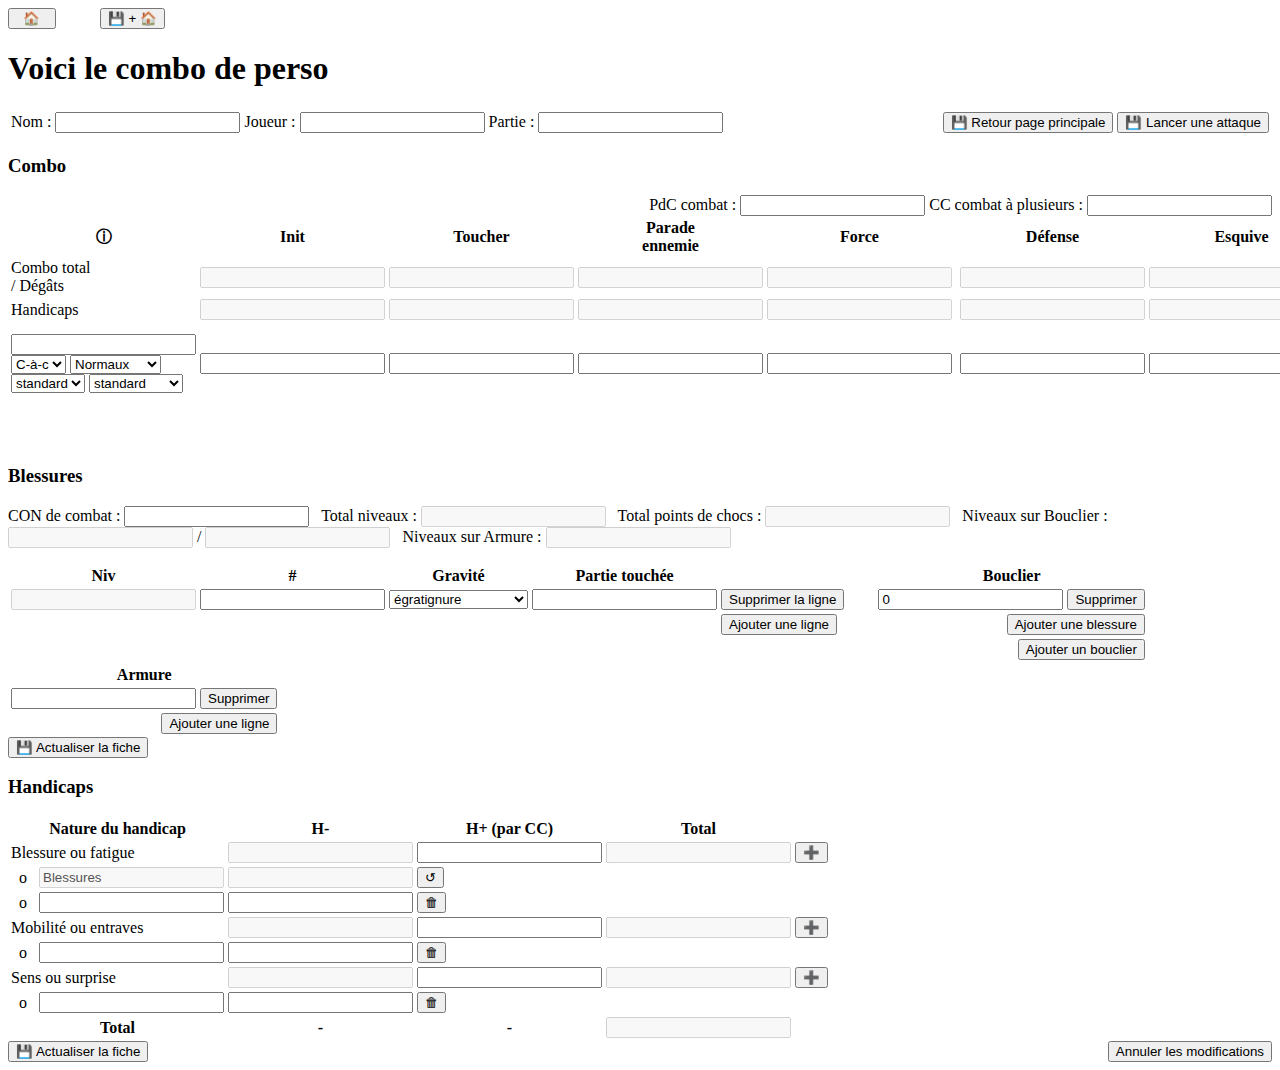
<file: CombatAutomatique/src/main/resources/templates/personnage.html>
<!DOCTYPE html>
<html>
<head>
	<meta charset="UTF-8">
	<title>Azurhyan : <span th:remove="tag" th:text="${partie}">partie</span></title>
	<link th:href="@{/style.css}" rel="stylesheet">
</head>
<body>

<!-- 	<form action="#" th:action="@{'/azurhyan/'+${partie}}" method="get"> -->
<!-- 		<button type="submit"> &#127968; </button>  -->
<!-- 	</form> -->
	
	<form action="#" th:action="@{'/azurhyan/'+${partie}+'/'+${perso.persoId}}" th:object="${perso}" method="post">
		<input type="hidden" th:field="*{visible}"/>

	<button type="submit" name="retourSansSave"> &nbsp; &#127968; &nbsp; </button> 
	&emsp; &emsp; 
	<button type="submit" name="retour"> &#128190; + &#127968;</button> 

	<h1> Voici le combo de <span th:text="${perso.nom}">perso</span> </h1>
	
	<aside style="float: right;">
		<table>
			<tbody>
				<tr>
					<td>
						<button type="submit" name="retour"> &#128190; Retour page principale</button> 
					</td>
					<td>
						<button type="submit" name="attaque"> &#128190; Lancer une attaque</button> 
					</td>
				</tr>
			</tbody>
		</table>
	</aside>

	<table>
		<tbody>
			<tr>
				<td>
					Nom : <input type="text" th:field="*{nom}"/> 
				</td>
				<td>
					Joueur : <input type="text" th:field="*{joueur}"/> 
				</td>
				<td>
					Partie : <input type="text" th:field="*{partie}" readonly/> 
				</td>
			</tr>
		</tbody>
	</table>
		
	<h3>Combo</h3>
	
	<aside style="float: right;">
		<label>
			PdC combat : 
			<input type="number" th:field="*{pdcCombat}" min="0"/>
		</label>
		<label>
			CC combat à plusieurs : 
			<input type="number" th:field="*{CCcombatPlusieurs}" min="0"/>
		</label>
	</aside>
	
	<table>
		<thead>
			<tr>
				<th style="text-align: center;"> <span style="cursor: help;" title="Le nom du combo est libre mais le mot-clé ''BASE'' permet de dire que le type de dégâts et la portée (CàC/Dist) doivent être pris en compte (si plusieurs ''BASE'', les derniers type/portée l'emporte dans le combo total)"> &#9432; </span> </th>
				<th> Init </th>
				<th> Toucher </th>
				<th> Parade<br/>ennemie </th>
				<th> Force </th>
<!-- 				<th> IB att </th> -->
				<th> </th>
				<th> Défense </th>
				<th> Esquive </th>
				<th> Parade </th>
<!-- 				<th> Endurance<br/>du bouclier </th> -->
				<th> Endurance<br/>du perso </th>
<!-- 				<th> IB def </th> -->
				<th style="text-align: center;"> <span style="cursor: help;" title="Les combos désactivés ne seront pas pris en compte dans le calcul du combo total."> &#9432; </span> </th>
				<th> </th>
			</tr>
		</thead>
		<tbody>
			<tr th:with="comboTmp = *{comboTotal}">
				<td> 
					Combo total
					<br/> 	
					<span th:remove="tag" th:text="${comboTmp.CaC ? 'C-à-c' : 'Dist'}"></span> /
					Dégâts <span th:remove="tag" th:text="${comboTmp.typeDgts.toString()}"></span> 
					<span th:remove="tag" th:text="${comboTmp.globaux ? 'Globaux' : ''}"></span> 
					<span th:remove="tag" th:text="${comboTmp.element.toString()}"></span>
				</td>
				<td> <input type="number" th:value="${comboTmp.init}" disabled/> </td>
				<td> <input type="number" th:value="${comboTmp.toucher}" disabled/> </td>
				<td> <input type="number" th:value="${comboTmp.prdEnnemie}" disabled/> </td>
				<td> <input type="number" th:value="${comboTmp.force}" disabled/>
					 <input type="hidden" th:value="${comboTmp.IBatt}" disabled/> </td>
				<td> </td>
				<td> <input type="number" th:value="${comboTmp.defense}" disabled/> </td>
				<td> <input type="number" th:value="${comboTmp.esquive}" disabled/> </td>
				<td> <input type="number" th:value="${comboTmp.parade}" disabled/> 
					 <br/>
					 <span th:remove="tag" th:text="${comboTmp.bouclier.toString()}"></span>
				</td>
				<td> <input type="hidden" th:value="${comboTmp.endBouclier}" disabled/>
					 <input type="number" th:value="${comboTmp.endPerso}" disabled/>
					 <input type="hidden" th:value="${comboTmp.IBdef}" disabled/> </td>
				<td> </td>
				<td> </td>
			</tr>
			<tr th:with="comboTmp = *{comboHandicap}">
				<td> 
					Handicaps
				</td>
				<td> <input type="number" th:value="${comboTmp.init}" disabled/> </td>
				<td> <input type="number" th:value="${comboTmp.toucher}" disabled/> </td>
				<td> <input type="number" th:value="${comboTmp.prdEnnemie}" disabled/> </td>
				<td> <input type="number" th:value="${comboTmp.force}" disabled/>
					 <input type="hidden" th:value="${comboTmp.IBatt}" disabled/> </td>
				<td> </td>
				<td> <input type="number" th:value="${comboTmp.defense}" disabled/> </td>
				<td> <input type="number" th:value="${comboTmp.esquive}" disabled/> </td>
				<td> <input type="number" th:value="${comboTmp.parade}" disabled/> </td>
				<td> <input type="hidden" th:value="${comboTmp.endBouclier}" disabled/>
					 <input type="number" th:value="${comboTmp.endPerso}" disabled/>
					 <input type="hidden" th:value="${comboTmp.IBdef}" disabled/> </td>
				<td> </td>
				<td> </td>
			</tr>
			<tr th:each="row,rowStat : *{comboList}">
				<td> 
					<input type="text" th:field="*{comboList[__${rowStat.index}__].nom}"/> 
					<div th:if="*{#strings.contains(comboList[__${rowStat.index}__].nom, 'BASE')}">
						<select th:field="*{comboList[__${rowStat.index}__].CaC}">
							<option value="true" text="C-à-c">C-à-c</option>
							<option value="false" text="Dist">Dist</option>
						</select>
						<select th:field="*{comboList[__${rowStat.index}__].typeDgts}">
							<option value="NOR">Normaux</option>
							<option value="CTD">Contondant</option>
							<option value="PRF">Perforant</option>
						</select>
						<select th:field="*{comboList[__${rowStat.index}__].globaux}">
							<option value="false" text="standard">standard</option>
							<option value="true" text="Globaux">Globaux</option>
						</select>
						<select th:field="*{comboList[__${rowStat.index}__].element}">
							<option value="NORMAL">standard</option>
							<option value="FEU">de Feu</option>
							<option value="ACIDE">d'Acide</option>
							<option value="FROID">de Froid</option>
							<option value="ELECTRICITE">Electriques</option>
							<option value="NECROTIQUE">Nécrotiques</option>
						</select>
					</div>					
					<div th:unless="*{#strings.contains(comboList[__${rowStat.index}__].nom, 'BASE')}">
						<input type="hidden" th:field="*{comboList[__${rowStat.index}__].CaC}" value="true"/>
						<input type="hidden" th:field="*{comboList[__${rowStat.index}__].typeDgts}" value="NOR"/>
						<input type="hidden" th:field="*{comboList[__${rowStat.index}__].globaux}" value="false"/>
						<input type="hidden" th:field="*{comboList[__${rowStat.index}__].element}" value="NORMAL"/>
					</div>
				</td>
				<td> <input type="number" th:field="*{comboList[__${rowStat.index}__].init}"/> </td>
				<td> <input type="number" th:field="*{comboList[__${rowStat.index}__].toucher}"/> </td>
				<td> <input type="number" th:field="*{comboList[__${rowStat.index}__].prdEnnemie}"/> </td>
				<td> <input type="number" th:field="*{comboList[__${rowStat.index}__].force}"/> 
					 <input type="hidden" th:field="*{comboList[__${rowStat.index}__].IBatt}"/> </td>
				<td> </td>
				<td> <input type="number" th:field="*{comboList[__${rowStat.index}__].defense}"/> </td>
				<td> <input type="number" th:field="*{comboList[__${rowStat.index}__].esquive}"/> </td>
				<td> <input type="number" th:field="*{comboList[__${rowStat.index}__].parade}"/> 
					<div th:if="*{#strings.contains(comboList[__${rowStat.index}__].nom, 'BOUCLIER')}">
						<select th:field="*{comboList[__${rowStat.index}__].bouclier}">
							<option value="Pas_de_bouclier">Pas de bouclier</option>
							<option value="Dague">Dague</option>
							<option value="Targe">Targe</option>
							<option value="Bouclier">Bouclier</option>
							<option value="Grand_bouclier">Grand bouclier</option>
							<option value="Bouclier_tour">Bouclier-tour</option>
						</select>
						<br/>
						Qualité <input type="number" th:field="*{comboList[__${rowStat.index}__].bouclierQualit}" value="4" min="0" step="0.5"/>
					</div>					
					<div th:unless="*{#strings.contains(comboList[__${rowStat.index}__].nom, 'BOUCLIER')}">
						<input type="hidden" th:field="*{comboList[__${rowStat.index}__].bouclier}" value="Pas_de_bouclier"/>
					</div>
				
				</td>
				<td> <input type="hidden" th:field="*{comboList[__${rowStat.index}__].endBouclier}"/>
					 <input type="number" th:field="*{comboList[__${rowStat.index}__].endPerso}"/>
					 <input type="hidden" th:field="*{comboList[__${rowStat.index}__].IBdef}"/> </td>
				<td> 
					<input type="checkbox" th:field="*{comboList[__${rowStat.index}__].actif}" class="toggle">
					<label class="checklab" th:for="${#ids.prev('comboList'+rowStat.index+'.actif')}"></label>
				</td>
				<td> <button type="submit" name="removeCombo" th:value="${rowStat.index}">Supprimer le combo</button> </td>
			</tr>
			<tr>
				<td> </td>
				<td> </td>
				<td> </td>
				<td> </td>
				<td> </td>
				<td> </td>
				<td> </td>
				<td> </td>
				<td> </td>
				<td> </td>
				<td> </td>
				<td> <button type="submit" name="addCombo">Ajouter un combo</button> </td>
			</tr>
		</tbody>
	</table>
	
	<h3>Blessures</h3>
	<p>
		CON de combat : <input type="number" th:field="*{CON}"/>
		&nbsp;
		Total niveaux : <input type="number" th:value="*{totalBlessures()}" disabled/>
		&nbsp;
		Total points de chocs : <input type="number" th:value="*{totalPtsDeChoc()}" disabled/>
		&nbsp;
		Niveaux sur Bouclier : <input type="number" th:value="*{totalNvBouclier()}" disabled/> / <input type="number" th:value="*{lastQualitBouclier()}" disabled/>
		&nbsp;
		Niveaux sur Armure : <input type="number" th:value="*{totalNvArmure()}" disabled/>
	</p> 
	
	<div>
	<table style="display: inline-block; vertical-align:top;">
		<thead>
			<tr>
				<th> Niv </th>
				<th> # </th>
				<th> Gravité </th>
				<th> Partie touchée </th>
				<th></th>
			</tr>
		</thead>
		<tbody>
			<tr th:each="row,rowStat : *{blessureList}" th:unless="${row.partieTouchee == 'Bouclier' or row.partieTouchee == 'Armure'}">
				<td> <input type="hidden" th:field="*{blessureList[__${rowStat.index}__].refAction}"/>
					 <input type="number" th:value="${row.niveau}" min="0" step="0.5" disabled/> </td>
				<td> <input type="number" th:field="*{blessureList[__${rowStat.index}__].ptDeChoc}"/> </td>
				<td> 
				     <select th:field="*{blessureList[__${rowStat.index}__].niveau}">
			         	<option value="0">égratignure</option>
			         	<option value="0.5">mineure (0,5 H-)</option>
			         	<option value="1">légère (1 H-)</option>
			         	<option value="2">moyenne (2 H-)</option>
			         	<option value="3">grave (3 H-)</option>
			         	<option value="4.5">mortelle (4,5 H-)</option>
			         	<option value="7">presque mort (7 H-)</option>
			         	<option value="10">mort (10 H-)</option>
			         	<option value="15">mort (15 H-)</option>
			         	<option value="20">mort (20 H-)</option>
			         	<option value="25">mort (25 H-)</option>
			         	<option value="30">mort (30 H-)</option>
			        </select>
        		</td>
				<td> <input type="text" th:field="*{blessureList[__${rowStat.index}__].partieTouchee}"/> </td>
				<td> <button type="submit" name="removeBless" th:value="${rowStat.index}">Supprimer la ligne</button> </td>
			</tr>
			<tr>
				<td></td>
				<td></td>
				<td></td>
				<td></td>
				<td> <button type="submit" name="addBless" value="">Ajouter une ligne</button> </td>
			</tr>
		</tbody>
	</table>
	&nbsp; &nbsp; &nbsp;
	<table style="display: inline-block; vertical-align:top;">
		<thead>
			<tr>
				<th colspan="2"> Bouclier </th>
			</tr>
		</thead>
		<tbody>
			<tr th:each="row,rowStat : *{blessureList}" th:if="${row.partieTouchee == 'Bouclier'}">
				<td> 
					<input type="hidden" th:field="*{blessureList[__${rowStat.index}__].refAction}"/>
					<input type="number" th:field="*{blessureList[__${rowStat.index}__].niveau}" value="0" step="0.5"/>
					<input type="hidden" th:field="*{blessureList[__${rowStat.index}__].ptDeChoc}"/>
					<input type="hidden" th:field="*{blessureList[__${rowStat.index}__].partieTouchee}"/>
				</td>
				<td> <button type="submit" name="removeBless" th:value="${rowStat.index}">Supprimer</button> </td>
			</tr>
			<tr>
				<td colspan="2" style="text-align:right;"> <button type="submit" name="addBless" value="Bouclier">Ajouter une blessure</button> </td>
			</tr>
			<tr>
				<td colspan="2" style="text-align:right;"> <button type="submit" name="addBouclier" value="Bouclier">Ajouter un bouclier</button> </td>
			</tr>
		</tbody>
	</table>
	&nbsp; &nbsp; &nbsp;
	<table style="display: inline-block; vertical-align:top;">
		<thead>
			<tr>
				<th colspan="2"> Armure </th>
			</tr>
		</thead>
		<tbody>
			<tr th:each="row,rowStat : *{blessureList}" th:if="${row.partieTouchee == 'Armure'}">
				<td> 
					<input type="hidden" th:field="*{blessureList[__${rowStat.index}__].refAction}"/>
					<input type="number" th:field="*{blessureList[__${rowStat.index}__].niveau}" min="0" step="0.5"/>
					<input type="hidden" th:field="*{blessureList[__${rowStat.index}__].ptDeChoc}"/>
					<input type="hidden" th:field="*{blessureList[__${rowStat.index}__].partieTouchee}"/>
				</td>
				<td> <button type="submit" name="removeBless" th:value="${rowStat.index}">Supprimer</button> </td>
			</tr>
			<tr>
				<td colspan="2" style="text-align:right;"> <button type="submit" name="addBless" value="Armure">Ajouter une ligne</button> </td>
			</tr>
		</tbody>
	</table>
	</div>
	
	<button type="submit" name="save"> &#128190; Actualiser la fiche</button>
	<br/>
	
	<h3>Handicaps</h3>
	
	<table>
		<thead>
			<tr>
				<th colspan="2"> Nature du handicap </th>
				<th> H- </th>
				<th> H+ (par CC) </th>
				<th> Total </th>
				<th></th>
			</tr>
		</thead>
		<tbody th:with="totFatigue= (*{Hfatigue} > *{CCinfatigable} ? *{Hfatigue} - *{CCinfatigable} : 0) , totMobile= (*{Hmobilite} > *{CCincoercible} ? *{Hmobilite} - *{CCincoercible} : 0) , totSens= (*{Hsens} > *{CCtoujoursPret} ? *{Hsens} - *{CCtoujoursPret} : 0)">
			<tr>
				<td colspan="2"> Blessure ou fatigue </td>
				<td> <input type="number" th:field="*{Hfatigue}" disabled/> </td>
				<td> <input type="number" th:field="*{CCinfatigable}" min="0" step="0.5"/> </td>
				<td> <input type="number" th:value="${totFatigue}" disabled/> </td>
				<td> <button type="submit" name="addHand" value="FATIGUE"> &#x2795; </button> </td>
			</tr>
			<tr>
				<td> &nbsp; o &nbsp; </td>
				<td> <input type="text" value="Blessures" disabled/> </td>
				<td> <input type="number" th:field="*{Hblessure}" disabled/> </td>
				<td colspan="3"> <button type="submit" name="actu">&circlearrowleft;</button> </td>
			</tr>
			<tr th:each="hand, hStat : *{handicapList}" th:if="${hand.typeHand == T(com.azurhyan.CombatAutomatique.model.HandicapDB.TypeHand).FATIGUE}">
				<td> &nbsp; o &nbsp; <input type="hidden" th:field="*{handicapList[__${hStat.index}__].refAction}"/>
					 <input type="hidden" th:field="*{handicapList[__${hStat.index}__].typeHand}"/> </td>
				<td> <input type="text" th:field="*{handicapList[__${hStat.index}__].nomHand}"/> </td>
				<td> <input type="number" th:field="*{handicapList[__${hStat.index}__].nombre}" min="0" step="0.5"/> </td>
				<td colspan="3"> <button type="submit" name="removeHand" th:value="${hStat.index}"> &#x1F5D1; </button> </td>
			</tr>
			<tr>
				<td colspan="2"> Mobilité ou entraves </td>
				<td> <input type="number" th:field="*{Hmobilite}" disabled/> </td>
				<td> <input type="number" th:field="*{CCincoercible}" min="0" step="0.5"/> </td>
				<td> <input type="number" th:value="${totMobile}" disabled/> </td>
				<td> <button type="submit" name="addHand" value="MOBILITE"> &#x2795; </button> </td>
			</tr>
			<tr th:each="hand, hStat : *{handicapList}" th:if="${hand.typeHand == T(com.azurhyan.CombatAutomatique.model.HandicapDB.TypeHand).MOBILITE}">
				<td> &nbsp; o &nbsp; <input type="hidden" th:field="*{handicapList[__${hStat.index}__].refAction}"/>
					 <input type="hidden" th:field="*{handicapList[__${hStat.index}__].typeHand}"/> </td>
				<td> <input type="text" th:field="*{handicapList[__${hStat.index}__].nomHand}"/> </td>
				<td> <input type="number" th:field="*{handicapList[__${hStat.index}__].nombre}" min="0" step="0.5"/> </td>
				<td colspan="3"> <button type="submit" name="removeHand" th:value="${hStat.index}"> &#x1F5D1; </button> </td>
			</tr>
			<tr>
				<td colspan="2"> Sens ou surprise </td>
				<td> <input type="number" th:field="*{Hsens}" disabled/> </td>
				<td> <input type="number" th:field="*{CCtoujoursPret}" min="0" step="0.5"/> </td>
				<td> <input type="number" th:value="${totSens}" disabled/> </td>
				<td> <button type="submit" name="addHand" value="SENS"> &#x2795; </button> </td>
			</tr>
			<tr th:each="hand, hStat : *{handicapList}" th:if="${hand.typeHand == T(com.azurhyan.CombatAutomatique.model.HandicapDB.TypeHand).SENS}">
				<td> &nbsp; o &nbsp; <input type="hidden" th:field="*{handicapList[__${hStat.index}__].refAction}"/>
					 <input type="hidden" th:field="*{handicapList[__${hStat.index}__].typeHand}"/> </td>
				<td> <input type="text" th:field="*{handicapList[__${hStat.index}__].nomHand}"/> </td>
				<td> <input type="number" th:field="*{handicapList[__${hStat.index}__].nombre}" min="0" step="0.5"/> </td>
				<td colspan="3"> <button type="submit" name="removeHand" th:value="${hStat.index}"> &#x1F5D1; </button> </td>
			</tr>
			<tr>
				<th colspan="2"> Total </th>
				<th> - </th>
				<th> - </th>
				<th> <input type="number" th:value="${(totFatigue + totMobile + totSens)}" disabled/> </th>
				<th> </th>
			</tr>
		</tbody>
	</table>
	
	<button type="submit" name="save"> &#128190; Actualiser la fiche</button>
	
	<button type="submit" style="float: right;" th:formaction="@{'/azurhyan/'+${partie}}" formmethod="get">Annuler les modifications</button> 
	
	</form>
	
</body>
</html>
</file>
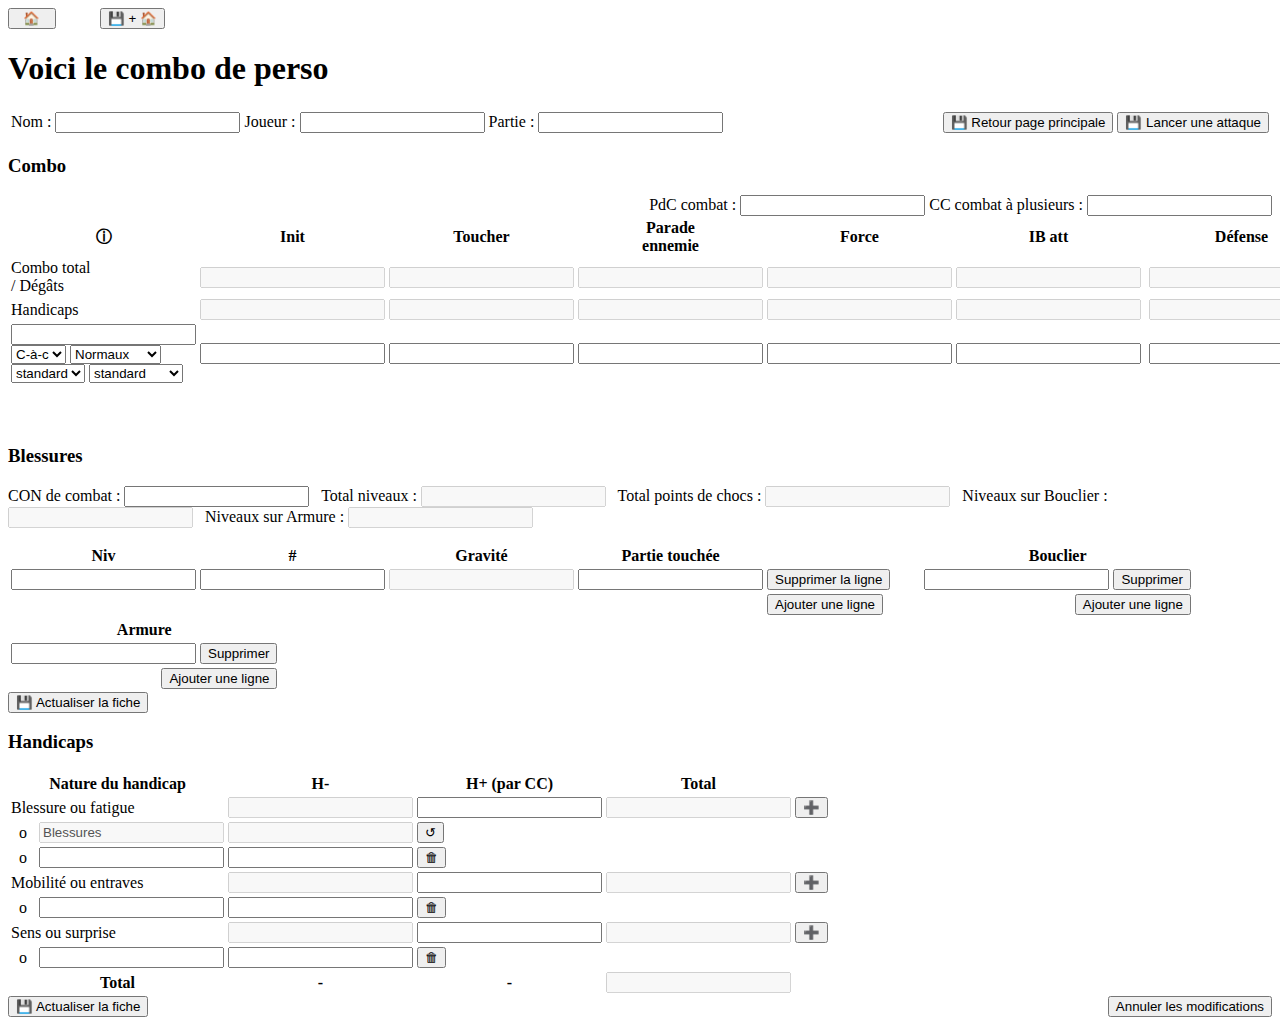
<file: CombatAutomatique/src/main/resources/templates/personnage_v6.html>
<!DOCTYPE html>
<html>
<head>
	<meta charset="UTF-8">
	<title>Azurhyan : <span th:remove="tag" th:text="${partie}">partie</span></title>
	<link th:href="@{/style.css}" rel="stylesheet">
</head>
<body>

<!-- 	<form action="#" th:action="@{'/azurhyan/'+${partie}}" method="get"> -->
<!-- 		<button type="submit"> &#127968; </button>  -->
<!-- 	</form> -->
	
	<form action="#" th:action="@{'/azurhyan/'+${partie}+'/'+${perso.persoId}}" th:object="${perso}" method="post">
		<input type="hidden" th:field="*{visible}"/>

	<button th:formaction="@{'/azurhyan/'+${partie}}" formmethod="get" type="submit"> &nbsp; &#127968; &nbsp; </button> 
	&emsp; &emsp; 
	<button type="submit" name="retour"> &#128190; + &#127968;</button> 

	<h1> Voici le combo de <span th:text="${perso.nom}">perso</span> </h1>
	
	<aside style="float: right;">
		<table>
			<tbody>
				<tr>
					<td>
						<button type="submit" name="retour"> &#128190; Retour page principale</button> 
					</td>
					<td>
						<button type="submit" name="attaque"> &#128190; Lancer une attaque</button> 
					</td>
				</tr>
			</tbody>
		</table>
	</aside>

	<table>
		<tbody>
			<tr>
				<td>
					Nom : <input type="text" th:field="*{nom}"/> 
				</td>
				<td>
					Joueur : <input type="text" th:field="*{joueur}"/> 
				</td>
				<td>
					Partie : <input type="text" th:field="*{partie}" readonly/> 
				</td>
			</tr>
		</tbody>
	</table>
		
	<h3>Combo</h3>
	
	<aside style="float: right;">
		<label>
			PdC combat : 
			<input type="number" th:field="*{pdcCombat}" min="0"/>
		</label>
		<label>
			CC combat à plusieurs : 
			<input type="number" th:field="*{CCcombatPlusieurs}" min="0"/>
		</label>
	</aside>
	
	<table>
		<thead>
			<tr>
				<th style="text-align: center;"> <span style="cursor: help;" title="Le nom du combo est libre mais le mot-clé ''BASE'' permet de dire que le type de dégâts et la portée (CàC/Dist) doivent être pris en compte (si plusieurs ''BASE'', les derniers type/portée l'emporte dans le combo total)"> &#9432; </span> </th>
				<th> Init </th>
				<th> Toucher </th>
				<th> Parade<br/>ennemie </th>
				<th> Force </th>
				<th> IB att </th>
				<th> </th>
				<th> Défense </th>
				<th> Esquive </th>
				<th> Parade </th>
				<th> Endurance<br/>du bouclier </th>
				<th> Endurance<br/>du perso </th>
				<th> IB def </th>
				<th style="text-align: center;"> <span style="cursor: help;" title="Les combos désactivés ne seront pas pris en compte dans le calcul du combo total."> &#9432; </span> </th>
				<th> </th>
			</tr>
		</thead>
		<tbody>
			<tr th:with="comboTmp = *{comboTotal}">
				<td> 
					Combo total
					<br/> 	
					<span th:remove="tag" th:text="${comboTmp.CaC ? 'C-à-c' : 'Dist'}"></span> /
					Dégâts <span th:remove="tag" th:text="${comboTmp.typeDgts.toString()}"></span> 
					<span th:remove="tag" th:text="${comboTmp.globaux ? 'Globaux' : ''}"></span> 
					<span th:remove="tag" th:text="${comboTmp.element.toString()}"></span>
				</td>
				<td> <input type="number" th:value="${comboTmp.init}" disabled/> </td>
				<td> <input type="number" th:value="${comboTmp.toucher}" disabled/> </td>
				<td> <input type="number" th:value="${comboTmp.prdEnnemie}" disabled/> </td>
				<td> <input type="number" th:value="${comboTmp.force}" disabled/> </td>
				<td> <input type="number" th:value="${comboTmp.IBatt}" disabled/> </td>
				<td> </td>
				<td> <input type="number" th:value="${comboTmp.defense}" disabled/> </td>
				<td> <input type="number" th:value="${comboTmp.esquive}" disabled/> </td>
				<td> <input type="number" th:value="${comboTmp.parade}" disabled/> 
					 <br/>
					 <span th:remove="tag" th:text="${comboTmp.bouclier.toString()}"></span>
				</td>
				<td> <input type="number" th:value="${comboTmp.endBouclier}" disabled/> </td>
				<td> <input type="number" th:value="${comboTmp.endPerso}" disabled/> </td>
				<td> <input type="number" th:value="${comboTmp.IBdef}" disabled/> </td>
				<td> </td>
				<td> </td>
			</tr>
			<tr th:with="comboTmp = *{comboHandicap}">
				<td> 
					Handicaps
				</td>
				<td> <input type="number" th:value="${comboTmp.init}" disabled/> </td>
				<td> <input type="number" th:value="${comboTmp.toucher}" disabled/> </td>
				<td> <input type="number" th:value="${comboTmp.prdEnnemie}" disabled/> </td>
				<td> <input type="number" th:value="${comboTmp.force}" disabled/> </td>
				<td> <input type="number" th:value="${comboTmp.IBatt}" disabled/> </td>
				<td> </td>
				<td> <input type="number" th:value="${comboTmp.defense}" disabled/> </td>
				<td> <input type="number" th:value="${comboTmp.esquive}" disabled/> </td>
				<td> <input type="number" th:value="${comboTmp.parade}" disabled/> </td>
				<td> <input type="number" th:value="${comboTmp.endBouclier}" disabled/> </td>
				<td> <input type="number" th:value="${comboTmp.endPerso}" disabled/> </td>
				<td> <input type="number" th:value="${comboTmp.IBdef}" disabled/> </td>
				<td> </td>
				<td> </td>
			</tr>
			<tr th:each="row,rowStat : *{comboList}">
				<td> 
					<input type="text" th:field="*{comboList[__${rowStat.index}__].nom}"/> 
					<div th:if="*{#strings.contains(comboList[__${rowStat.index}__].nom, 'BASE')}">
						<select th:field="*{comboList[__${rowStat.index}__].CaC}">
							<option value="true" text="C-à-c">C-à-c</option>
							<option value="false" text="Dist">Dist</option>
						</select>
						<select th:field="*{comboList[__${rowStat.index}__].typeDgts}">
							<option value="NOR">Normaux</option>
							<option value="CTD">Contondant</option>
							<option value="PRF">Perforant</option>
						</select>
						<select th:field="*{comboList[__${rowStat.index}__].globaux}">
							<option value="false" text="standard">standard</option>
							<option value="true" text="Globaux">Globaux</option>
						</select>
						<select th:field="*{comboList[__${rowStat.index}__].element}">
							<option value="NORMAL">standard</option>
							<option value="FEU">de Feu</option>
							<option value="ACIDE">d'Acide</option>
							<option value="FROID">de Froid</option>
							<option value="ELECTRICITE">Electriques</option>
							<option value="NECROTIQUE">Nécrotiques</option>
						</select>
					</div>					
					<div th:unless="*{#strings.contains(comboList[__${rowStat.index}__].nom, 'BASE')}">
						<input type="hidden" th:field="*{comboList[__${rowStat.index}__].CaC}" value="true"/>
						<input type="hidden" th:field="*{comboList[__${rowStat.index}__].typeDgts}" value="NOR"/>
						<input type="hidden" th:field="*{comboList[__${rowStat.index}__].globaux}" value="false"/>
						<input type="hidden" th:field="*{comboList[__${rowStat.index}__].element}" value="NORMAL"/>
					</div>
				</td>
				<td> <input type="number" th:field="*{comboList[__${rowStat.index}__].init}"/> </td>
				<td> <input type="number" th:field="*{comboList[__${rowStat.index}__].toucher}"/> </td>
				<td> <input type="number" th:field="*{comboList[__${rowStat.index}__].prdEnnemie}"/> </td>
				<td> <input type="number" th:field="*{comboList[__${rowStat.index}__].force}"/> </td>
				<td> <input type="number" th:field="*{comboList[__${rowStat.index}__].IBatt}"/> </td>
				<td> </td>
				<td> <input type="number" th:field="*{comboList[__${rowStat.index}__].defense}"/> </td>
				<td> <input type="number" th:field="*{comboList[__${rowStat.index}__].esquive}"/> </td>
				<td> <input type="number" th:field="*{comboList[__${rowStat.index}__].parade}"/> 
					<div th:if="*{#strings.contains(comboList[__${rowStat.index}__].nom, 'BASE')}">
						<select th:field="*{comboList[__${rowStat.index}__].bouclier}">
							<option value="Pas_de_bouclier">Pas de bouclier</option>
							<option value="Dague">Dague</option>
							<option value="Targe">Targe</option>
							<option value="Bouclier">Bouclier</option>
							<option value="Grand_bouclier">Grand bouclier</option>
							<option value="Bouclier_tour">Bouclier-tour</option>
						</select>
					</div>					
					<div th:unless="*{#strings.contains(comboList[__${rowStat.index}__].nom, 'BASE')}">
						<input type="hidden" th:field="*{comboList[__${rowStat.index}__].bouclier}" value="Pas_de_bouclier"/>
					</div>
				
				</td>
				<td> <input type="number" th:field="*{comboList[__${rowStat.index}__].endBouclier}"/> </td>
				<td> <input type="number" th:field="*{comboList[__${rowStat.index}__].endPerso}"/> </td>
				<td> <input type="number" th:field="*{comboList[__${rowStat.index}__].IBdef}"/> </td>
				<td> 
					<input type="checkbox" th:field="*{comboList[__${rowStat.index}__].actif}" class="toggle">
					<label class="checklab" th:for="${#ids.prev('comboList'+rowStat.index+'.actif')}"></label>
				</td>
				<td> <button type="submit" name="removeCombo" th:value="${rowStat.index}">Supprimer le combo</button> </td>
			</tr>
			<tr>
				<td> </td>
				<td> </td>
				<td> </td>
				<td> </td>
				<td> </td>
				<td> </td>
				<td> </td>
				<td> </td>
				<td> </td>
				<td> </td>
				<td> </td>
				<td> </td>
				<td> </td>
				<td> </td>
				<td> <button type="submit" name="addCombo">Ajouter un combo</button> </td>
			</tr>
		</tbody>
	</table>
	
	<h3>Blessures</h3>
	<p>
		CON de combat : <input type="number" th:field="*{CON}"/>
		&nbsp;
		Total niveaux : <input type="number" th:value="*{totalBlessures()}" disabled/>
		&nbsp;
		Total points de chocs : <input type="number" th:value="*{totalPtsDeChoc()}" disabled/>
		&nbsp;
		Niveaux sur Bouclier : <input type="number" th:value="*{totalNvBouclier()}" disabled/>
		&nbsp;
		Niveaux sur Armure : <input type="number" th:value="*{totalNvArmure()}" disabled/>
	</p> 
	
	<div>
	<table style="display: inline-block; vertical-align:top;">
		<thead>
			<tr>
				<th> Niv </th>
				<th> # </th>
				<th> Gravité </th>
				<th> Partie touchée </th>
				<th></th>
			</tr>
		</thead>
		<tbody>
			<tr th:each="row,rowStat : *{blessureList}" th:unless="${row.partieTouchee == 'Bouclier' or row.partieTouchee == 'Armure'}">
				<td> <input type="hidden" th:field="*{blessureList[__${rowStat.index}__].refAction}"/>
					 <input type="number" th:field="*{blessureList[__${rowStat.index}__].niveau}" min="0" step="0.5"/> </td>
				<td> <input type="number" th:field="*{blessureList[__${rowStat.index}__].ptDeChoc}"/> </td>
				<td> <input type="text" th:value="${perso.getGravite(row)}" disabled/> </td>
				<td> <input type="text" th:field="*{blessureList[__${rowStat.index}__].partieTouchee}"/> </td>
				<td> <button type="submit" name="removeBless" th:value="${rowStat.index}">Supprimer la ligne</button> </td>
			</tr>
			<tr>
				<td></td>
				<td></td>
				<td></td>
				<td></td>
				<td> <button type="submit" name="addBless" value="">Ajouter une ligne</button> </td>
			</tr>
		</tbody>
	</table>
	&nbsp; &nbsp; &nbsp;
	<table style="display: inline-block; vertical-align:top;">
		<thead>
			<tr>
				<th colspan="2"> Bouclier </th>
			</tr>
		</thead>
		<tbody>
			<tr th:each="row,rowStat : *{blessureList}" th:if="${row.partieTouchee == 'Bouclier'}">
				<td> 
					<input type="hidden" th:field="*{blessureList[__${rowStat.index}__].refAction}"/>
					<input type="number" th:field="*{blessureList[__${rowStat.index}__].niveau}" min="0" step="0.5"/>
					<input type="hidden" th:field="*{blessureList[__${rowStat.index}__].ptDeChoc}"/>
					<input type="hidden" th:field="*{blessureList[__${rowStat.index}__].partieTouchee}"/>
				</td>
				<td> <button type="submit" name="removeBless" th:value="${rowStat.index}">Supprimer</button> </td>
			</tr>
			<tr>
				<td colspan="2" style="text-align:right;"> <button type="submit" name="addBless" value="Bouclier">Ajouter une ligne</button> </td>
			</tr>
		</tbody>
	</table>
	&nbsp; &nbsp; &nbsp;
	<table style="display: inline-block; vertical-align:top;">
		<thead>
			<tr>
				<th colspan="2"> Armure </th>
			</tr>
		</thead>
		<tbody>
			<tr th:each="row,rowStat : *{blessureList}" th:if="${row.partieTouchee == 'Armure'}">
				<td> 
					<input type="hidden" th:field="*{blessureList[__${rowStat.index}__].refAction}"/>
					<input type="number" th:field="*{blessureList[__${rowStat.index}__].niveau}" min="0" step="0.5"/>
					<input type="hidden" th:field="*{blessureList[__${rowStat.index}__].ptDeChoc}"/>
					<input type="hidden" th:field="*{blessureList[__${rowStat.index}__].partieTouchee}"/>
				</td>
				<td> <button type="submit" name="removeBless" th:value="${rowStat.index}">Supprimer</button> </td>
			</tr>
			<tr>
				<td colspan="2" style="text-align:right;"> <button type="submit" name="addBless" value="Armure">Ajouter une ligne</button> </td>
			</tr>
		</tbody>
	</table>
	</div>
	
	<button type="submit" name="save"> &#128190; Actualiser la fiche</button>
	<br/>
	
	<h3>Handicaps</h3>
	
	<table>
		<thead>
			<tr>
				<th colspan="2"> Nature du handicap </th>
				<th> H- </th>
				<th> H+ (par CC) </th>
				<th> Total </th>
				<th></th>
			</tr>
		</thead>
		<tbody th:with="totFatigue= (*{Hfatigue} > *{CCinfatigable} ? *{Hfatigue} - *{CCinfatigable} : 0) , totMobile= (*{Hmobilite} > *{CCincoercible} ? *{Hmobilite} - *{CCincoercible} : 0) , totSens= (*{Hsens} > *{CCtoujoursPret} ? *{Hsens} - *{CCtoujoursPret} : 0)">
			<tr>
				<td colspan="2"> Blessure ou fatigue </td>
				<td> <input type="number" th:field="*{Hfatigue}" disabled/> </td>
				<td> <input type="number" th:field="*{CCinfatigable}" min="0" step="0.5"/> </td>
				<td> <input type="number" th:value="${totFatigue}" disabled/> </td>
				<td> <button type="submit" name="addHand" value="FATIGUE"> &#x2795; </button> </td>
			</tr>
			<tr>
				<td> &nbsp; o &nbsp; </td>
				<td> <input type="text" value="Blessures" disabled/> </td>
				<td> <input type="number" th:field="*{Hblessure}" disabled/> </td>
				<td colspan="3"> <button type="submit" name="actu">&circlearrowleft;</button> </td>
			</tr>
			<tr th:each="hand, hStat : *{handicapList}" th:if="${hand.typeHand == T(com.azurhyan.CombatAutomatique.model.HandicapDB.TypeHand).FATIGUE}">
				<td> &nbsp; o &nbsp; <input type="hidden" th:field="*{handicapList[__${hStat.index}__].refAction}"/>
					 <input type="hidden" th:field="*{handicapList[__${hStat.index}__].typeHand}"/> </td>
				<td> <input type="text" th:field="*{handicapList[__${hStat.index}__].nomHand}"/> </td>
				<td> <input type="number" th:field="*{handicapList[__${hStat.index}__].nombre}" min="0" step="0.5"/> </td>
				<td colspan="3"> <button type="submit" name="removeHand" th:value="${hStat.index}"> &#x1F5D1; </button> </td>
			</tr>
			<tr>
				<td colspan="2"> Mobilité ou entraves </td>
				<td> <input type="number" th:field="*{Hmobilite}" disabled/> </td>
				<td> <input type="number" th:field="*{CCincoercible}" min="0" step="0.5"/> </td>
				<td> <input type="number" th:value="${totMobile}" disabled/> </td>
				<td> <button type="submit" name="addHand" value="MOBILITE"> &#x2795; </button> </td>
			</tr>
			<tr th:each="hand, hStat : *{handicapList}" th:if="${hand.typeHand == T(com.azurhyan.CombatAutomatique.model.HandicapDB.TypeHand).MOBILITE}">
				<td> &nbsp; o &nbsp; <input type="hidden" th:field="*{handicapList[__${hStat.index}__].refAction}"/>
					 <input type="hidden" th:field="*{handicapList[__${hStat.index}__].typeHand}"/> </td>
				<td> <input type="text" th:field="*{handicapList[__${hStat.index}__].nomHand}"/> </td>
				<td> <input type="number" th:field="*{handicapList[__${hStat.index}__].nombre}" min="0" step="0.5"/> </td>
				<td colspan="3"> <button type="submit" name="removeHand" th:value="${hStat.index}"> &#x1F5D1; </button> </td>
			</tr>
			<tr>
				<td colspan="2"> Sens ou surprise </td>
				<td> <input type="number" th:field="*{Hsens}" disabled/> </td>
				<td> <input type="number" th:field="*{CCtoujoursPret}" min="0" step="0.5"/> </td>
				<td> <input type="number" th:value="${totSens}" disabled/> </td>
				<td> <button type="submit" name="addHand" value="SENS"> &#x2795; </button> </td>
			</tr>
			<tr th:each="hand, hStat : *{handicapList}" th:if="${hand.typeHand == T(com.azurhyan.CombatAutomatique.model.HandicapDB.TypeHand).SENS}">
				<td> &nbsp; o &nbsp; <input type="hidden" th:field="*{handicapList[__${hStat.index}__].refAction}"/>
					 <input type="hidden" th:field="*{handicapList[__${hStat.index}__].typeHand}"/> </td>
				<td> <input type="text" th:field="*{handicapList[__${hStat.index}__].nomHand}"/> </td>
				<td> <input type="number" th:field="*{handicapList[__${hStat.index}__].nombre}" min="0" step="0.5"/> </td>
				<td colspan="3"> <button type="submit" name="removeHand" th:value="${hStat.index}"> &#x1F5D1; </button> </td>
			</tr>
			<tr>
				<th colspan="2"> Total </th>
				<th> - </th>
				<th> - </th>
				<th> <input type="number" th:value="${(totFatigue + totMobile + totSens)}" disabled/> </th>
				<th> </th>
			</tr>
		</tbody>
	</table>
	
	<button type="submit" name="save"> &#128190; Actualiser la fiche</button>
	
	<button type="submit" style="float: right;" th:formaction="@{'/azurhyan/'+${partie}}" formmethod="get">Annuler les modifications</button> 
	
	</form>
	
</body>
</html>
</file>
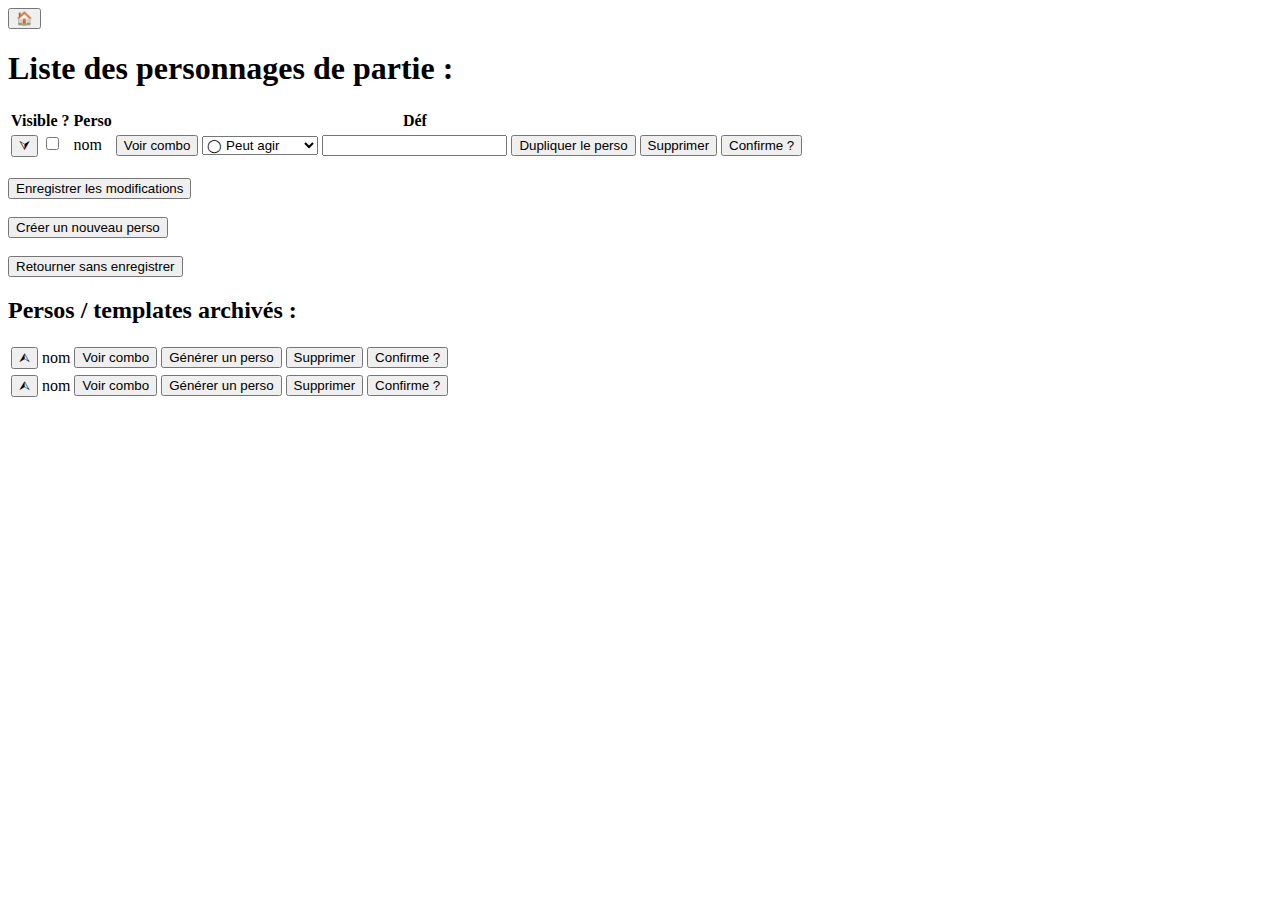
<file: CombatAutomatique/src/main/resources/templates/visibilite.html>
<!DOCTYPE html>
<html>
<head>
	<meta charset="UTF-8">
	<title>Azurhyan : <span th:remove="tag" th:text="${partie}">partie</span></title>
	<link th:href="@{/style.css}" rel="stylesheet">
</head>
<body>
	
	<form action="#" th:action="@{'/azurhyan/'+${partie}}" method="get">
		<button type="submit"> &#127968; </button> 
	</form>
	
	<h1> Liste des personnages de <span th:text="${partie}">partie</span> : </h1>
	
	<form action="#" th:action="@{'/azurhyan/'+${partie}+'/visibilitePerso'}" th:object="${persosVisibles}" method="post">

		<table>
			<thead>
				<tr>
					<th> Visible ? </th>
					<th> Perso </th>
					<th></th>
					<th>  </th>
					<th> Déf </th>
					<th></th>
					<th></th>
				</tr>
			</thead>
			<tbody>
			    <tr th:each="perso, itemStat : *{persoList}" th:if="*{persoList[__${itemStat.index}__].turnOrder > 0}">
                    <td>
                    	<button type="submit" name="archiver" th:value="${perso.id}" style="cursor: help;" 
                    		title="archivage"> &#11163; </button>
                    	<input type="hidden" th:field="*{persoList[__${itemStat.index}__].id}"/>
                    	<input type="hidden" th:field="*{persoList[__${itemStat.index}__].nom}"/>
                    	<input type="hidden" th:field="*{persoList[__${itemStat.index}__].joueur}"/>
                    	<input type="hidden" th:field="*{persoList[__${itemStat.index}__].init}"/>
                    	<input type="hidden" th:field="*{persoList[__${itemStat.index}__].turnOrder}"/>
                    	<input type="checkbox" th:field="*{persoList[__${itemStat.index}__].visible}" />
                    </td>
                    <td>
                    	<span th:text="*{persoList[__${itemStat.index}__].nom}"> nom </span>
                    </td>
                    <td>
						<button type="submit" th:formaction="@{'/azurhyan/'+${partie}+'/'+${perso.id}}" formmethod="get">Voir combo</button>
					</td>
					<td> <select th:field="*{persoList[__${itemStat.index}__].incapacite}">
							<option value="0"> <span style="color:green;font-weight: bolder;"> &xcirc; </span>Peut agir</option>
							<option value="1"> <span style="color:grey;font-weight: bolder;"> &check; </span>Déjà agit</option>
							<option value="2"> <span style="color:orange;font-weight: bolder;"> &olcross; </span>Action sautée</option>
							<option value="3"> <span style="color:red;font-weight: bolder;"> &cross; </span>Incapacité</option>
						</select> </td>
					<td> <input type="number" th:field="*{persoList[__${itemStat.index}__].deDef}" min="0"/> </td>
                    <td> <button type="submit" name="dupliquer" th:value="${perso.id}">Dupliquer le perso</button> </td>
                    <td> 
                    	<th:block th:if="${perso.joueur == 'PNJ'}">
                    		<button th:unless="${confirme != null && confirme == perso.id}"  type="submit" name="supprimer" 
                    			th:value="${perso.id}">Supprimer</button> 
       		            	<button th:if="${confirme != null && confirme == perso.id}" type="submit" name="confirmeSuppr" 
       		            		th:value="${perso.id}">Confirme ?</button> 
                    	</th:block>
                    </td>
                </tr>
			</tbody>
		</table>
		
		</br>
		<button type="submit">Enregistrer les modifications</button> 
		</br>
		</br>
		<button type="submit" formmethod="get" th:formaction="@{/azurhyan/{partie}/nouveauPerso(partie=${partie})}">
			Créer un nouveau perso</button> 
		</br>
		</br>
		<button type="submit" th:formaction="@{'/azurhyan/'+${partie}}" formmethod="get">Retourner sans enregistrer</button> 
		<br/>
		
		<h2> Persos / templates archivés : </h2>
		
		<table>
		    <tr th:each="perso, itemStat : *{persoList}" th:if="*{persoList[__${itemStat.index}__].turnOrder < 0}">
	            <td>
                   	<button type="submit" name="archiver" th:value="${perso.id}" style="cursor: help;" 
                    		title="désarchivage"> &#11161; </button>
                </td>
                <td>
                   	<span th:text="*{persoList[__${itemStat.index}__].nom}"> nom </span>
                </td>
                <td>
					<button type="submit" th:formaction="@{'/azurhyan/'+${partie}+'/'+${perso.id}}" formmethod="get">Voir combo</button>
				</td>
                <td> <button type="submit" name="dupliquer" th:value="${perso.id}">Générer un perso</button> </td>
                <td> 
                  	<th:block th:if="${perso.joueur == 'PNJ'}">
                   		<button th:unless="${confirme != null && confirme == perso.id}"  type="submit" name="supprimer" 
                   			th:value="${perso.id}">Supprimer</button> 
   		            	<button th:if="${confirme != null && confirme == perso.id}" type="submit" name="confirmeSuppr" 
   		            		th:value="${perso.id}">Confirme ?</button> 
                   	</th:block>
                </td>
            </tr>
		</table>
		<table>
		    <tr th:each="perso, itemStat : *{persoList}" th:if="*{persoList[__${itemStat.index}__].turnOrder == 0}">
	            <td>
                   	<button type="submit" name="archiver" th:value="${perso.id}" style="cursor: help;" 
                    		title="désarchivage"> &#11161; </button>
                </td>
                <td>
                   	<span th:text="*{persoList[__${itemStat.index}__].nom}"> nom </span>
                </td>
                <td>
					<button type="submit" th:formaction="@{'/azurhyan/'+${partie}+'/'+${perso.id}}" formmethod="get">Voir combo</button>
				</td>
                <td> <button type="submit" name="dupliquer" th:value="${perso.id}">Générer un perso</button> </td>
                <td> 
                  	<th:block th:if="${perso.joueur == 'PNJ'}">
                   		<button th:unless="${confirme != null && confirme == perso.id}"  type="submit" name="supprimer" 
                   			th:value="${perso.id}">Supprimer</button> 
   		            	<button th:if="${confirme != null && confirme == perso.id}" type="submit" name="confirmeSuppr" 
   		            		th:value="${perso.id}">Confirme ?</button> 
                   	</th:block>
                </td>
            </tr>
		</table>
		
	</form>	
		
</body>
</html>
</file>
